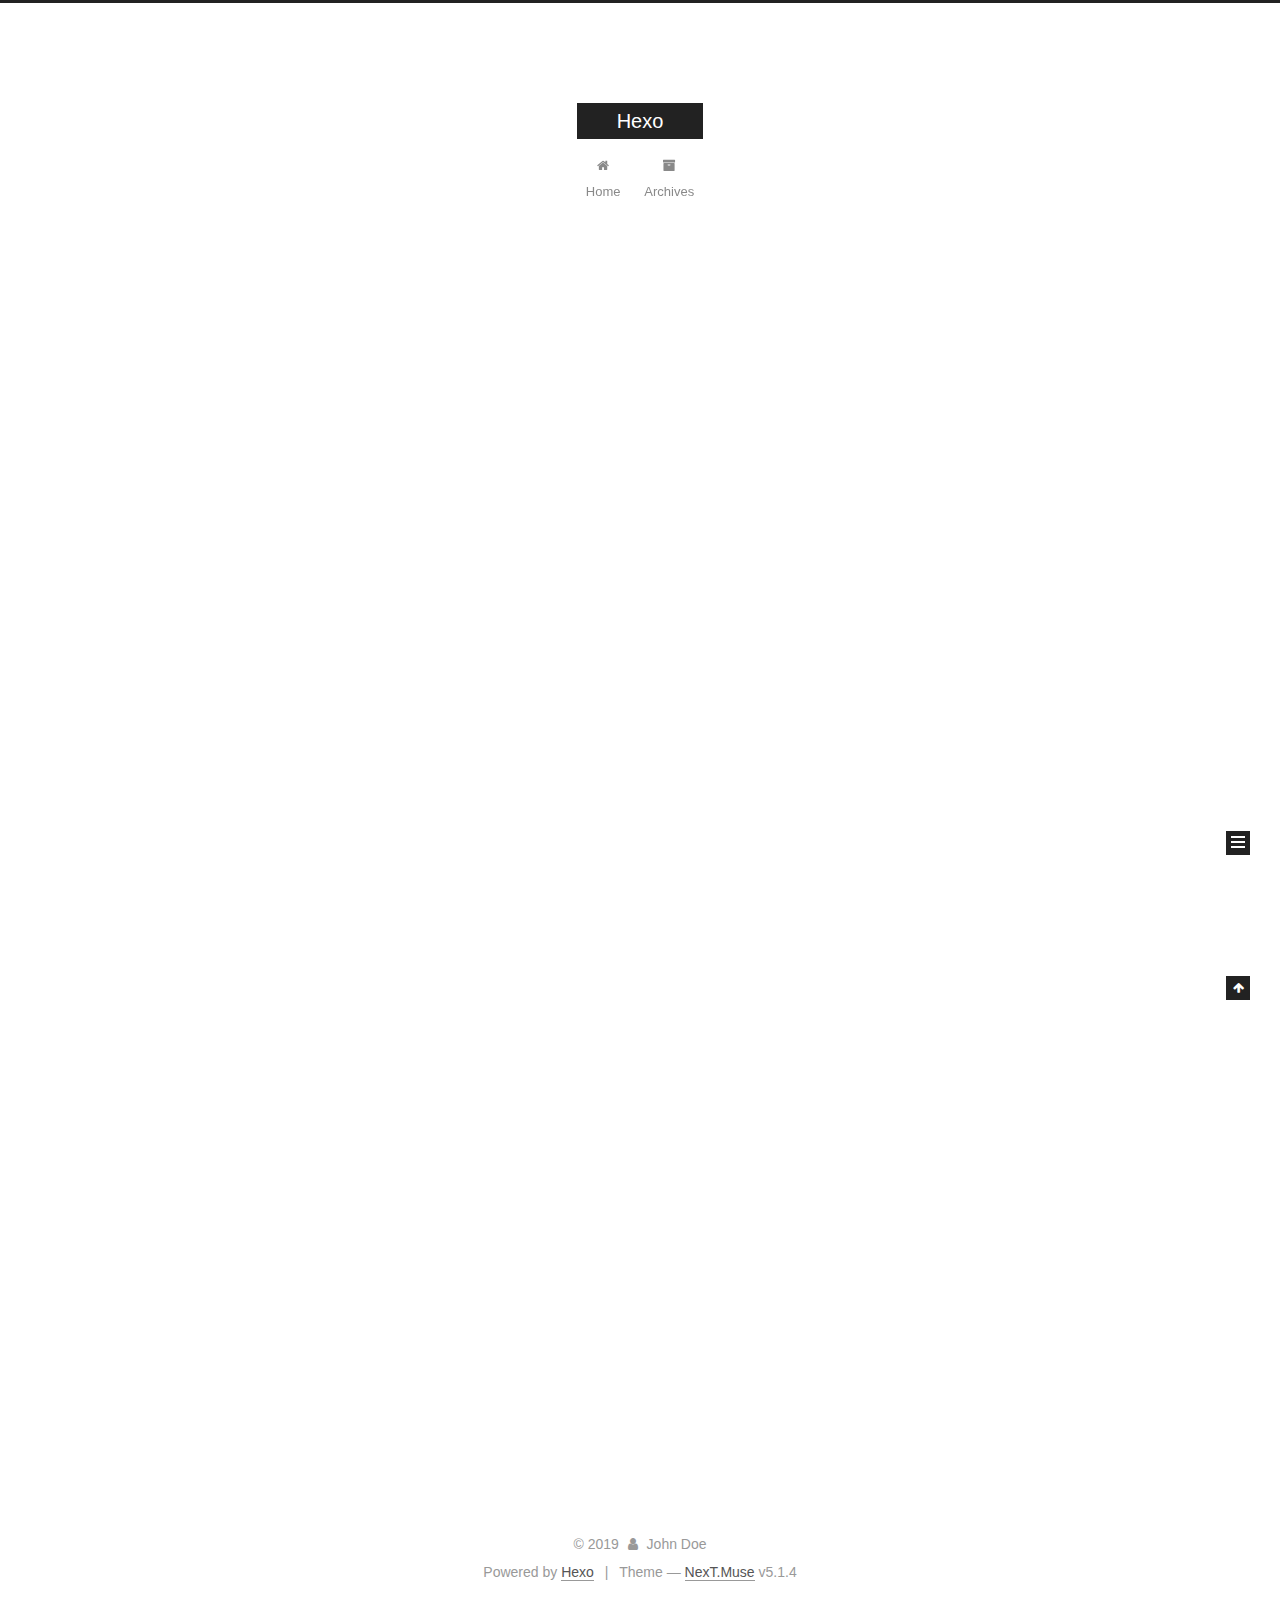
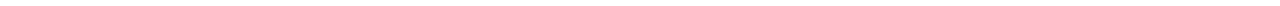
<file: index.html>
<!DOCTYPE html>



  


<html class="theme-next muse use-motion" lang="en">
<head><meta name="generator" content="Hexo 3.9.0">
  <meta charset="UTF-8">
<meta http-equiv="X-UA-Compatible" content="IE=edge">
<meta name="viewport" content="width=device-width, initial-scale=1, maximum-scale=1">
<meta name="theme-color" content="#222">









<meta http-equiv="Cache-Control" content="no-transform">
<meta http-equiv="Cache-Control" content="no-siteapp">
















  
  
  <link href="/lib/fancybox/source/jquery.fancybox.css?v=2.1.5" rel="stylesheet" type="text/css">







<link href="/lib/font-awesome/css/font-awesome.min.css?v=4.6.2" rel="stylesheet" type="text/css">

<link href="/css/main.css?v=5.1.4" rel="stylesheet" type="text/css">


  <link rel="apple-touch-icon" sizes="180x180" href="/images/apple-touch-icon-next.png?v=5.1.4">


  <link rel="icon" type="image/png" sizes="32x32" href="/images/favicon-32x32-next.png?v=5.1.4">


  <link rel="icon" type="image/png" sizes="16x16" href="/images/favicon-16x16-next.png?v=5.1.4">


  <link rel="mask-icon" href="/images/logo.svg?v=5.1.4" color="#222">





  <meta name="keywords" content="Hexo, NexT">










<meta property="og:type" content="website">
<meta property="og:title" content="Hexo">
<meta property="og:url" content="http://yoursite.com/index.html">
<meta property="og:site_name" content="Hexo">
<meta property="og:locale" content="en">
<meta name="twitter:card" content="summary">
<meta name="twitter:title" content="Hexo">



<script type="text/javascript" id="hexo.configurations">
  var NexT = window.NexT || {};
  var CONFIG = {
    root: '/',
    scheme: 'Muse',
    version: '5.1.4',
    sidebar: {"position":"left","display":"post","offset":12,"b2t":false,"scrollpercent":false,"onmobile":false},
    fancybox: true,
    tabs: true,
    motion: {"enable":true,"async":false,"transition":{"post_block":"fadeIn","post_header":"slideDownIn","post_body":"slideDownIn","coll_header":"slideLeftIn","sidebar":"slideUpIn"}},
    duoshuo: {
      userId: '0',
      author: 'Author'
    },
    algolia: {
      applicationID: '',
      apiKey: '',
      indexName: '',
      hits: {"per_page":10},
      labels: {"input_placeholder":"Search for Posts","hits_empty":"We didn't find any results for the search: ${query}","hits_stats":"${hits} results found in ${time} ms"}
    }
  };
</script>



  <link rel="canonical" href="http://yoursite.com/">





  <title>Hexo</title>
  








</head>

<body itemscope itemtype="http://schema.org/WebPage" lang="en">

  
  
    
  

  <div class="container sidebar-position-left 
  page-home">
    <div class="headband"></div>

    <header id="header" class="header" itemscope itemtype="http://schema.org/WPHeader">
      <div class="header-inner"><div class="site-brand-wrapper">
  <div class="site-meta ">
    

    <div class="custom-logo-site-title">
      <a href="/" class="brand" rel="start">
        <span class="logo-line-before"><i></i></span>
        <span class="site-title">Hexo</span>
        <span class="logo-line-after"><i></i></span>
      </a>
    </div>
      
        <p class="site-subtitle"></p>
      
  </div>

  <div class="site-nav-toggle">
    <button>
      <span class="btn-bar"></span>
      <span class="btn-bar"></span>
      <span class="btn-bar"></span>
    </button>
  </div>
</div>

<nav class="site-nav">
  

  
    <ul id="menu" class="menu">
      
        
        <li class="menu-item menu-item-home">
          <a href="/" rel="section">
            
              <i class="menu-item-icon fa fa-fw fa-home"></i> <br>
            
            Home
          </a>
        </li>
      
        
        <li class="menu-item menu-item-archives">
          <a href="/archives/" rel="section">
            
              <i class="menu-item-icon fa fa-fw fa-archive"></i> <br>
            
            Archives
          </a>
        </li>
      

      
    </ul>
  

  
</nav>



 </div>
    </header>

    <main id="main" class="main">
      <div class="main-inner">
        <div class="content-wrap">
          <div id="content" class="content">
            
  <section id="posts" class="posts-expand">
    
      

  

  
  
  

  <article class="post post-type-normal" itemscope itemtype="http://schema.org/Article">
  
  
  
  <div class="post-block">
    <link itemprop="mainEntityOfPage" href="http://yoursite.com/2019/08/20/my-new-post/">

    <span hidden itemprop="author" itemscope itemtype="http://schema.org/Person">
      <meta itemprop="name" content="John Doe">
      <meta itemprop="description" content>
      <meta itemprop="image" content="/images/avatar.gif">
    </span>

    <span hidden itemprop="publisher" itemscope itemtype="http://schema.org/Organization">
      <meta itemprop="name" content="Hexo">
    </span>

    
      <header class="post-header">

        
        
          <h1 class="post-title" itemprop="name headline">
                
                <a class="post-title-link" href="/2019/08/20/my-new-post/" itemprop="url">my new post</a></h1>
        

        <div class="post-meta">
          <span class="post-time">
            
              <span class="post-meta-item-icon">
                <i class="fa fa-calendar-o"></i>
              </span>
              
                <span class="post-meta-item-text">Posted on</span>
              
              <time title="Post created" itemprop="dateCreated datePublished" datetime="2019-08-20T20:20:06+08:00">
                2019-08-20
              </time>
            

            

            
          </span>

          

          
            
          

          
          

          

          

          

        </div>
      </header>
    

    
    
    
    <div class="post-body" itemprop="articleBody">

      
      

      
        
          
            
          
        
      
    </div>
    
    
    

    

    

    

    <footer class="post-footer">
      

      

      

      
      
        <div class="post-eof"></div>
      
    </footer>
  </div>
  
  
  
  </article>


    
      

  

  
  
  

  <article class="post post-type-normal" itemscope itemtype="http://schema.org/Article">
  
  
  
  <div class="post-block">
    <link itemprop="mainEntityOfPage" href="http://yoursite.com/2019/08/20/hello-world/">

    <span hidden itemprop="author" itemscope itemtype="http://schema.org/Person">
      <meta itemprop="name" content="John Doe">
      <meta itemprop="description" content>
      <meta itemprop="image" content="/images/avatar.gif">
    </span>

    <span hidden itemprop="publisher" itemscope itemtype="http://schema.org/Organization">
      <meta itemprop="name" content="Hexo">
    </span>

    
      <header class="post-header">

        
        
          <h1 class="post-title" itemprop="name headline">
                
                <a class="post-title-link" href="/2019/08/20/hello-world/" itemprop="url">Hello World</a></h1>
        

        <div class="post-meta">
          <span class="post-time">
            
              <span class="post-meta-item-icon">
                <i class="fa fa-calendar-o"></i>
              </span>
              
                <span class="post-meta-item-text">Posted on</span>
              
              <time title="Post created" itemprop="dateCreated datePublished" datetime="2019-08-20T19:12:30+08:00">
                2019-08-20
              </time>
            

            

            
          </span>

          

          
            
          

          
          

          

          

          

        </div>
      </header>
    

    
    
    
    <div class="post-body" itemprop="articleBody">

      
      

      
        
          
            <p>Welcome to <a href="https://hexo.io/" target="_blank" rel="noopener">Hexo</a>! This is your very first post. Check <a href="https://hexo.io/docs/" target="_blank" rel="noopener">documentation</a> for more info. If you get any problems when using Hexo, you can find the answer in <a href="https://hexo.io/docs/troubleshooting.html" target="_blank" rel="noopener">troubleshooting</a> or you can ask me on <a href="https://github.com/hexojs/hexo/issues" target="_blank" rel="noopener">GitHub</a>.</p>
<h2 id="Quick-Start"><a href="#Quick-Start" class="headerlink" title="Quick Start"></a>Quick Start</h2><h3 id="Create-a-new-post"><a href="#Create-a-new-post" class="headerlink" title="Create a new post"></a>Create a new post</h3><figure class="highlight bash"><table><tr><td class="gutter"><pre><span class="line">1</span><br></pre></td><td class="code"><pre><span class="line">$ hexo new <span class="string">"My New Post"</span></span><br></pre></td></tr></table></figure>

<p>More info: <a href="https://hexo.io/docs/writing.html" target="_blank" rel="noopener">Writing</a></p>
<h3 id="Run-server"><a href="#Run-server" class="headerlink" title="Run server"></a>Run server</h3><figure class="highlight bash"><table><tr><td class="gutter"><pre><span class="line">1</span><br></pre></td><td class="code"><pre><span class="line">$ hexo server</span><br></pre></td></tr></table></figure>

<p>More info: <a href="https://hexo.io/docs/server.html" target="_blank" rel="noopener">Server</a></p>
<h3 id="Generate-static-files"><a href="#Generate-static-files" class="headerlink" title="Generate static files"></a>Generate static files</h3><figure class="highlight bash"><table><tr><td class="gutter"><pre><span class="line">1</span><br></pre></td><td class="code"><pre><span class="line">$ hexo generate</span><br></pre></td></tr></table></figure>

<p>More info: <a href="https://hexo.io/docs/generating.html" target="_blank" rel="noopener">Generating</a></p>
<h3 id="Deploy-to-remote-sites"><a href="#Deploy-to-remote-sites" class="headerlink" title="Deploy to remote sites"></a>Deploy to remote sites</h3><figure class="highlight bash"><table><tr><td class="gutter"><pre><span class="line">1</span><br></pre></td><td class="code"><pre><span class="line">$ hexo deploy</span><br></pre></td></tr></table></figure>

<p>More info: <a href="https://hexo.io/docs/deployment.html" target="_blank" rel="noopener">Deployment</a></p>

          
        
      
    </div>
    
    
    

    

    

    

    <footer class="post-footer">
      

      

      

      
      
        <div class="post-eof"></div>
      
    </footer>
  </div>
  
  
  
  </article>


    
  </section>

  


          </div>
          


          

        </div>
        
          
  
  <div class="sidebar-toggle">
    <div class="sidebar-toggle-line-wrap">
      <span class="sidebar-toggle-line sidebar-toggle-line-first"></span>
      <span class="sidebar-toggle-line sidebar-toggle-line-middle"></span>
      <span class="sidebar-toggle-line sidebar-toggle-line-last"></span>
    </div>
  </div>

  <aside id="sidebar" class="sidebar">
    
    <div class="sidebar-inner">

      

      

      <section class="site-overview-wrap sidebar-panel sidebar-panel-active">
        <div class="site-overview">
          <div class="site-author motion-element" itemprop="author" itemscope itemtype="http://schema.org/Person">
            
              <p class="site-author-name" itemprop="name">John Doe</p>
              <p class="site-description motion-element" itemprop="description"></p>
          </div>

          <nav class="site-state motion-element">

            
              <div class="site-state-item site-state-posts">
              
                <a href="/archives/">
              
                  <span class="site-state-item-count">2</span>
                  <span class="site-state-item-name">posts</span>
                </a>
              </div>
            

            

            

          </nav>

          

          

          
          

          
          

          

        </div>
      </section>

      

      

    </div>
  </aside>


        
      </div>
    </main>

    <footer id="footer" class="footer">
      <div class="footer-inner">
        <div class="copyright">&copy; <span itemprop="copyrightYear">2019</span>
  <span class="with-love">
    <i class="fa fa-user"></i>
  </span>
  <span class="author" itemprop="copyrightHolder">John Doe</span>

  
</div>


  <div class="powered-by">Powered by <a class="theme-link" target="_blank" href="https://hexo.io">Hexo</a></div>



  <span class="post-meta-divider">|</span>



  <div class="theme-info">Theme &mdash; <a class="theme-link" target="_blank" href="https://github.com/iissnan/hexo-theme-next">NexT.Muse</a> v5.1.4</div>




        







        
      </div>
    </footer>

    
      <div class="back-to-top">
        <i class="fa fa-arrow-up"></i>
        
      </div>
    

    

  </div>

  

<script type="text/javascript">
  if (Object.prototype.toString.call(window.Promise) !== '[object Function]') {
    window.Promise = null;
  }
</script>









  












  
  
    <script type="text/javascript" src="/lib/jquery/index.js?v=2.1.3"></script>
  

  
  
    <script type="text/javascript" src="/lib/fastclick/lib/fastclick.min.js?v=1.0.6"></script>
  

  
  
    <script type="text/javascript" src="/lib/jquery_lazyload/jquery.lazyload.js?v=1.9.7"></script>
  

  
  
    <script type="text/javascript" src="/lib/velocity/velocity.min.js?v=1.2.1"></script>
  

  
  
    <script type="text/javascript" src="/lib/velocity/velocity.ui.min.js?v=1.2.1"></script>
  

  
  
    <script type="text/javascript" src="/lib/fancybox/source/jquery.fancybox.pack.js?v=2.1.5"></script>
  


  


  <script type="text/javascript" src="/js/src/utils.js?v=5.1.4"></script>

  <script type="text/javascript" src="/js/src/motion.js?v=5.1.4"></script>



  
  

  

  


  <script type="text/javascript" src="/js/src/bootstrap.js?v=5.1.4"></script>



  


  




	





  





  












  





  

  

  

  
  

  

  

  

</body>
</html>
</file>
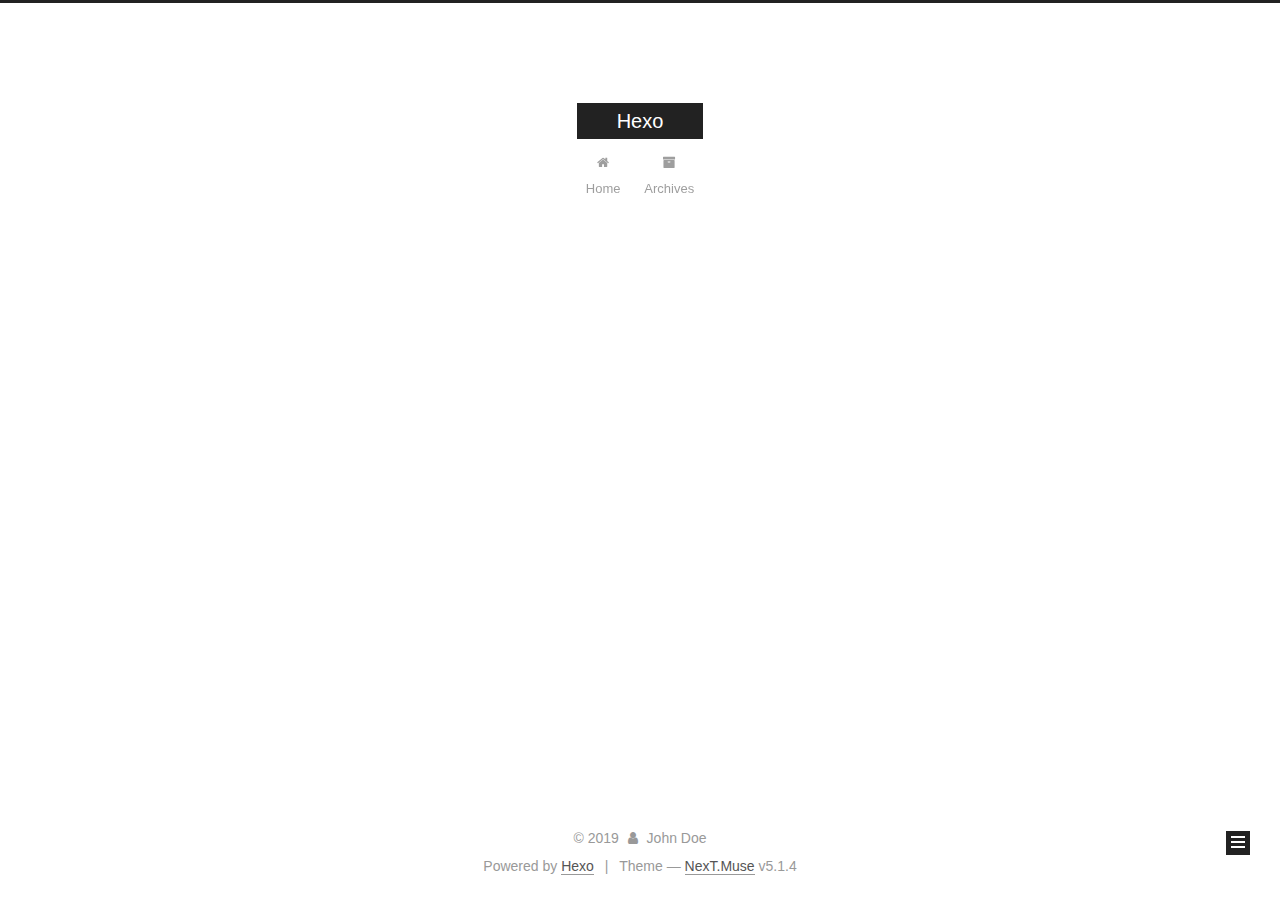
<file: archives/index.html>
<!DOCTYPE html>



  


<html class="theme-next muse use-motion" lang="en">
<head><meta name="generator" content="Hexo 3.9.0">
  <meta charset="UTF-8">
<meta http-equiv="X-UA-Compatible" content="IE=edge">
<meta name="viewport" content="width=device-width, initial-scale=1, maximum-scale=1">
<meta name="theme-color" content="#222">









<meta http-equiv="Cache-Control" content="no-transform">
<meta http-equiv="Cache-Control" content="no-siteapp">
















  
  
  <link href="/lib/fancybox/source/jquery.fancybox.css?v=2.1.5" rel="stylesheet" type="text/css">







<link href="/lib/font-awesome/css/font-awesome.min.css?v=4.6.2" rel="stylesheet" type="text/css">

<link href="/css/main.css?v=5.1.4" rel="stylesheet" type="text/css">


  <link rel="apple-touch-icon" sizes="180x180" href="/images/apple-touch-icon-next.png?v=5.1.4">


  <link rel="icon" type="image/png" sizes="32x32" href="/images/favicon-32x32-next.png?v=5.1.4">


  <link rel="icon" type="image/png" sizes="16x16" href="/images/favicon-16x16-next.png?v=5.1.4">


  <link rel="mask-icon" href="/images/logo.svg?v=5.1.4" color="#222">





  <meta name="keywords" content="Hexo, NexT">










<meta property="og:type" content="website">
<meta property="og:title" content="Hexo">
<meta property="og:url" content="http://yoursite.com/archives/index.html">
<meta property="og:site_name" content="Hexo">
<meta property="og:locale" content="en">
<meta name="twitter:card" content="summary">
<meta name="twitter:title" content="Hexo">



<script type="text/javascript" id="hexo.configurations">
  var NexT = window.NexT || {};
  var CONFIG = {
    root: '/',
    scheme: 'Muse',
    version: '5.1.4',
    sidebar: {"position":"left","display":"post","offset":12,"b2t":false,"scrollpercent":false,"onmobile":false},
    fancybox: true,
    tabs: true,
    motion: {"enable":true,"async":false,"transition":{"post_block":"fadeIn","post_header":"slideDownIn","post_body":"slideDownIn","coll_header":"slideLeftIn","sidebar":"slideUpIn"}},
    duoshuo: {
      userId: '0',
      author: 'Author'
    },
    algolia: {
      applicationID: '',
      apiKey: '',
      indexName: '',
      hits: {"per_page":10},
      labels: {"input_placeholder":"Search for Posts","hits_empty":"We didn't find any results for the search: ${query}","hits_stats":"${hits} results found in ${time} ms"}
    }
  };
</script>



  <link rel="canonical" href="http://yoursite.com/archives/">





  <title>Archive | Hexo</title>
  








</head>

<body itemscope itemtype="http://schema.org/WebPage" lang="en">

  
  
    
  

  <div class="container sidebar-position-left page-archive">
    <div class="headband"></div>

    <header id="header" class="header" itemscope itemtype="http://schema.org/WPHeader">
      <div class="header-inner"><div class="site-brand-wrapper">
  <div class="site-meta ">
    

    <div class="custom-logo-site-title">
      <a href="/" class="brand" rel="start">
        <span class="logo-line-before"><i></i></span>
        <span class="site-title">Hexo</span>
        <span class="logo-line-after"><i></i></span>
      </a>
    </div>
      
        <p class="site-subtitle"></p>
      
  </div>

  <div class="site-nav-toggle">
    <button>
      <span class="btn-bar"></span>
      <span class="btn-bar"></span>
      <span class="btn-bar"></span>
    </button>
  </div>
</div>

<nav class="site-nav">
  

  
    <ul id="menu" class="menu">
      
        
        <li class="menu-item menu-item-home">
          <a href="/" rel="section">
            
              <i class="menu-item-icon fa fa-fw fa-home"></i> <br>
            
            Home
          </a>
        </li>
      
        
        <li class="menu-item menu-item-archives">
          <a href="/archives/" rel="section">
            
              <i class="menu-item-icon fa fa-fw fa-archive"></i> <br>
            
            Archives
          </a>
        </li>
      

      
    </ul>
  

  
</nav>



 </div>
    </header>

    <main id="main" class="main">
      <div class="main-inner">
        <div class="content-wrap">
          <div id="content" class="content">
            

  
  
  
  <div class="post-block archive">
    <div id="posts" class="posts-collapse">
      <span class="archive-move-on"></span>

      <span class="archive-page-counter">
        
        
        
          
        
        Um..! 2 posts in total. Keep on posting.
      </span>

      

        
        
        

        
          
          <div class="collection-title">
            <h1 class="archive-year" id="archive-year-2019">2019</h1>
          </div>
        
        

        

  <article class="post post-type-normal" itemscope itemtype="http://schema.org/Article">
    <header class="post-header">

      <h2 class="post-title">
        
            <a class="post-title-link" href="/2019/08/20/my-new-post/" itemprop="url">
              
                <span itemprop="name">my new post</span>
              
            </a>
        
      </h2>

      <div class="post-meta">
        <time class="post-time" itemprop="dateCreated" datetime="2019-08-20T20:20:06+08:00" content="2019-08-20">
          08-20
        </time>
      </div>

    </header>
  </article>



      

        
        
        

        
        

        

  <article class="post post-type-normal" itemscope itemtype="http://schema.org/Article">
    <header class="post-header">

      <h2 class="post-title">
        
            <a class="post-title-link" href="/2019/08/20/hello-world/" itemprop="url">
              
                <span itemprop="name">Hello World</span>
              
            </a>
        
      </h2>

      <div class="post-meta">
        <time class="post-time" itemprop="dateCreated" datetime="2019-08-20T19:12:30+08:00" content="2019-08-20">
          08-20
        </time>
      </div>

    </header>
  </article>



      

    </div>
  </div>
  
  
  

  



          </div>
          


          

        </div>
        
          
  
  <div class="sidebar-toggle">
    <div class="sidebar-toggle-line-wrap">
      <span class="sidebar-toggle-line sidebar-toggle-line-first"></span>
      <span class="sidebar-toggle-line sidebar-toggle-line-middle"></span>
      <span class="sidebar-toggle-line sidebar-toggle-line-last"></span>
    </div>
  </div>

  <aside id="sidebar" class="sidebar">
    
    <div class="sidebar-inner">

      

      

      <section class="site-overview-wrap sidebar-panel sidebar-panel-active">
        <div class="site-overview">
          <div class="site-author motion-element" itemprop="author" itemscope itemtype="http://schema.org/Person">
            
              <p class="site-author-name" itemprop="name">John Doe</p>
              <p class="site-description motion-element" itemprop="description"></p>
          </div>

          <nav class="site-state motion-element">

            
              <div class="site-state-item site-state-posts">
              
                <a href="/archives/">
              
                  <span class="site-state-item-count">2</span>
                  <span class="site-state-item-name">posts</span>
                </a>
              </div>
            

            

            

          </nav>

          

          

          
          

          
          

          

        </div>
      </section>

      

      

    </div>
  </aside>


        
      </div>
    </main>

    <footer id="footer" class="footer">
      <div class="footer-inner">
        <div class="copyright">&copy; <span itemprop="copyrightYear">2019</span>
  <span class="with-love">
    <i class="fa fa-user"></i>
  </span>
  <span class="author" itemprop="copyrightHolder">John Doe</span>

  
</div>


  <div class="powered-by">Powered by <a class="theme-link" target="_blank" href="https://hexo.io">Hexo</a></div>



  <span class="post-meta-divider">|</span>



  <div class="theme-info">Theme &mdash; <a class="theme-link" target="_blank" href="https://github.com/iissnan/hexo-theme-next">NexT.Muse</a> v5.1.4</div>




        







        
      </div>
    </footer>

    
      <div class="back-to-top">
        <i class="fa fa-arrow-up"></i>
        
      </div>
    

    

  </div>

  

<script type="text/javascript">
  if (Object.prototype.toString.call(window.Promise) !== '[object Function]') {
    window.Promise = null;
  }
</script>









  












  
  
    <script type="text/javascript" src="/lib/jquery/index.js?v=2.1.3"></script>
  

  
  
    <script type="text/javascript" src="/lib/fastclick/lib/fastclick.min.js?v=1.0.6"></script>
  

  
  
    <script type="text/javascript" src="/lib/jquery_lazyload/jquery.lazyload.js?v=1.9.7"></script>
  

  
  
    <script type="text/javascript" src="/lib/velocity/velocity.min.js?v=1.2.1"></script>
  

  
  
    <script type="text/javascript" src="/lib/velocity/velocity.ui.min.js?v=1.2.1"></script>
  

  
  
    <script type="text/javascript" src="/lib/fancybox/source/jquery.fancybox.pack.js?v=2.1.5"></script>
  


  


  <script type="text/javascript" src="/js/src/utils.js?v=5.1.4"></script>

  <script type="text/javascript" src="/js/src/motion.js?v=5.1.4"></script>



  
  

  

  


  <script type="text/javascript" src="/js/src/bootstrap.js?v=5.1.4"></script>



  


  




	





  





  












  





  

  

  

  
  

  

  

  

</body>
</html>
</file>
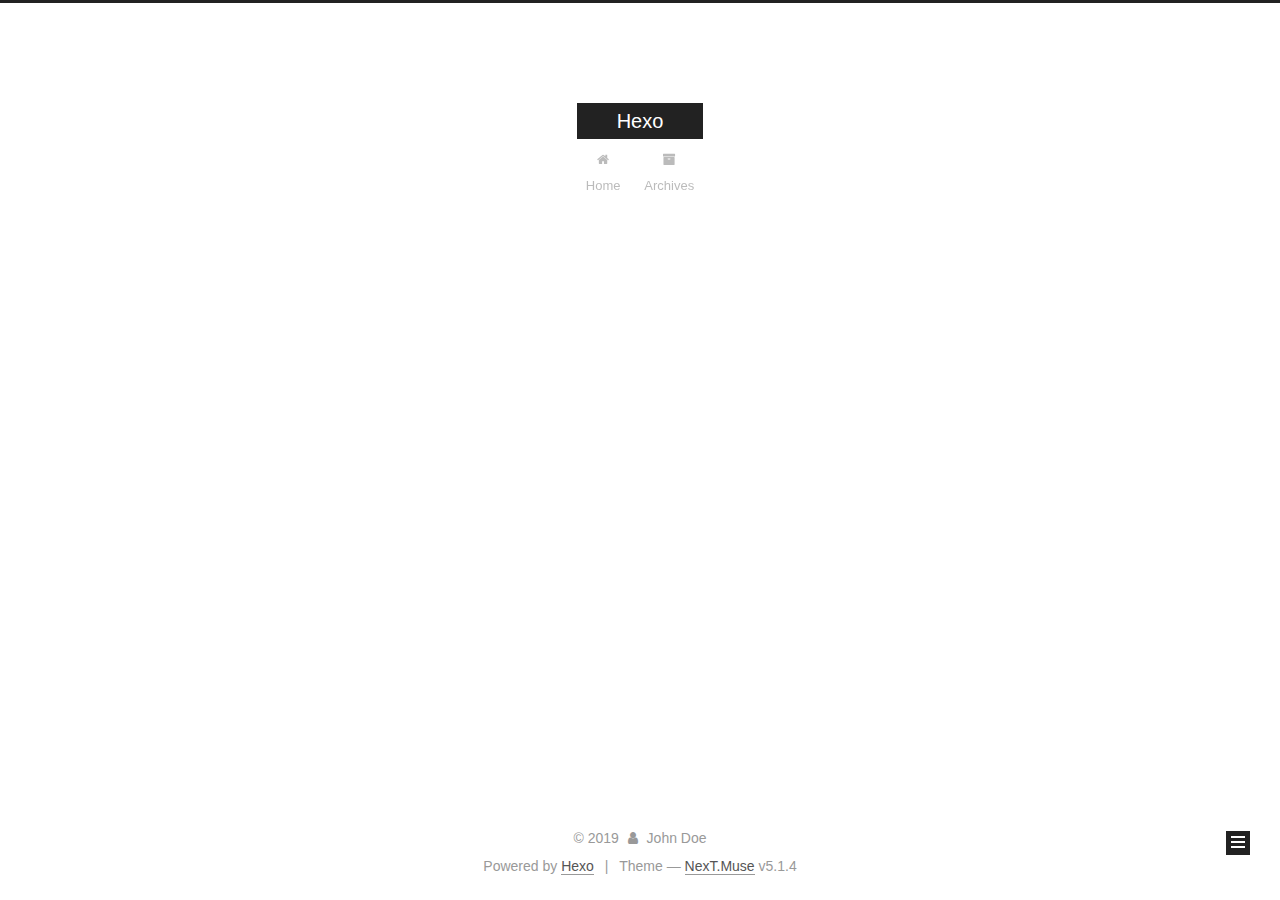
<file: archives/2019/index.html>
<!DOCTYPE html>



  


<html class="theme-next muse use-motion" lang="en">
<head><meta name="generator" content="Hexo 3.9.0">
  <meta charset="UTF-8">
<meta http-equiv="X-UA-Compatible" content="IE=edge">
<meta name="viewport" content="width=device-width, initial-scale=1, maximum-scale=1">
<meta name="theme-color" content="#222">









<meta http-equiv="Cache-Control" content="no-transform">
<meta http-equiv="Cache-Control" content="no-siteapp">
















  
  
  <link href="/lib/fancybox/source/jquery.fancybox.css?v=2.1.5" rel="stylesheet" type="text/css">







<link href="/lib/font-awesome/css/font-awesome.min.css?v=4.6.2" rel="stylesheet" type="text/css">

<link href="/css/main.css?v=5.1.4" rel="stylesheet" type="text/css">


  <link rel="apple-touch-icon" sizes="180x180" href="/images/apple-touch-icon-next.png?v=5.1.4">


  <link rel="icon" type="image/png" sizes="32x32" href="/images/favicon-32x32-next.png?v=5.1.4">


  <link rel="icon" type="image/png" sizes="16x16" href="/images/favicon-16x16-next.png?v=5.1.4">


  <link rel="mask-icon" href="/images/logo.svg?v=5.1.4" color="#222">





  <meta name="keywords" content="Hexo, NexT">










<meta property="og:type" content="website">
<meta property="og:title" content="Hexo">
<meta property="og:url" content="http://yoursite.com/archives/2019/index.html">
<meta property="og:site_name" content="Hexo">
<meta property="og:locale" content="en">
<meta name="twitter:card" content="summary">
<meta name="twitter:title" content="Hexo">



<script type="text/javascript" id="hexo.configurations">
  var NexT = window.NexT || {};
  var CONFIG = {
    root: '/',
    scheme: 'Muse',
    version: '5.1.4',
    sidebar: {"position":"left","display":"post","offset":12,"b2t":false,"scrollpercent":false,"onmobile":false},
    fancybox: true,
    tabs: true,
    motion: {"enable":true,"async":false,"transition":{"post_block":"fadeIn","post_header":"slideDownIn","post_body":"slideDownIn","coll_header":"slideLeftIn","sidebar":"slideUpIn"}},
    duoshuo: {
      userId: '0',
      author: 'Author'
    },
    algolia: {
      applicationID: '',
      apiKey: '',
      indexName: '',
      hits: {"per_page":10},
      labels: {"input_placeholder":"Search for Posts","hits_empty":"We didn't find any results for the search: ${query}","hits_stats":"${hits} results found in ${time} ms"}
    }
  };
</script>



  <link rel="canonical" href="http://yoursite.com/archives/2019/">





  <title>Archive | Hexo</title>
  








</head>

<body itemscope itemtype="http://schema.org/WebPage" lang="en">

  
  
    
  

  <div class="container sidebar-position-left page-archive">
    <div class="headband"></div>

    <header id="header" class="header" itemscope itemtype="http://schema.org/WPHeader">
      <div class="header-inner"><div class="site-brand-wrapper">
  <div class="site-meta ">
    

    <div class="custom-logo-site-title">
      <a href="/" class="brand" rel="start">
        <span class="logo-line-before"><i></i></span>
        <span class="site-title">Hexo</span>
        <span class="logo-line-after"><i></i></span>
      </a>
    </div>
      
        <p class="site-subtitle"></p>
      
  </div>

  <div class="site-nav-toggle">
    <button>
      <span class="btn-bar"></span>
      <span class="btn-bar"></span>
      <span class="btn-bar"></span>
    </button>
  </div>
</div>

<nav class="site-nav">
  

  
    <ul id="menu" class="menu">
      
        
        <li class="menu-item menu-item-home">
          <a href="/" rel="section">
            
              <i class="menu-item-icon fa fa-fw fa-home"></i> <br>
            
            Home
          </a>
        </li>
      
        
        <li class="menu-item menu-item-archives">
          <a href="/archives/" rel="section">
            
              <i class="menu-item-icon fa fa-fw fa-archive"></i> <br>
            
            Archives
          </a>
        </li>
      

      
    </ul>
  

  
</nav>



 </div>
    </header>

    <main id="main" class="main">
      <div class="main-inner">
        <div class="content-wrap">
          <div id="content" class="content">
            

  
  
  
  <div class="post-block archive">
    <div id="posts" class="posts-collapse">
      <span class="archive-move-on"></span>

      <span class="archive-page-counter">
        
        
        
          
        
        Um..! 2 posts in total. Keep on posting.
      </span>

      

        
        
        

        
          
          <div class="collection-title">
            <h1 class="archive-year" id="archive-year-2019">2019</h1>
          </div>
        
        

        

  <article class="post post-type-normal" itemscope itemtype="http://schema.org/Article">
    <header class="post-header">

      <h2 class="post-title">
        
            <a class="post-title-link" href="/2019/08/20/my-new-post/" itemprop="url">
              
                <span itemprop="name">my new post</span>
              
            </a>
        
      </h2>

      <div class="post-meta">
        <time class="post-time" itemprop="dateCreated" datetime="2019-08-20T20:20:06+08:00" content="2019-08-20">
          08-20
        </time>
      </div>

    </header>
  </article>



      

        
        
        

        
        

        

  <article class="post post-type-normal" itemscope itemtype="http://schema.org/Article">
    <header class="post-header">

      <h2 class="post-title">
        
            <a class="post-title-link" href="/2019/08/20/hello-world/" itemprop="url">
              
                <span itemprop="name">Hello World</span>
              
            </a>
        
      </h2>

      <div class="post-meta">
        <time class="post-time" itemprop="dateCreated" datetime="2019-08-20T19:12:30+08:00" content="2019-08-20">
          08-20
        </time>
      </div>

    </header>
  </article>



      

    </div>
  </div>
  
  
  

  



          </div>
          


          

        </div>
        
          
  
  <div class="sidebar-toggle">
    <div class="sidebar-toggle-line-wrap">
      <span class="sidebar-toggle-line sidebar-toggle-line-first"></span>
      <span class="sidebar-toggle-line sidebar-toggle-line-middle"></span>
      <span class="sidebar-toggle-line sidebar-toggle-line-last"></span>
    </div>
  </div>

  <aside id="sidebar" class="sidebar">
    
    <div class="sidebar-inner">

      

      

      <section class="site-overview-wrap sidebar-panel sidebar-panel-active">
        <div class="site-overview">
          <div class="site-author motion-element" itemprop="author" itemscope itemtype="http://schema.org/Person">
            
              <p class="site-author-name" itemprop="name">John Doe</p>
              <p class="site-description motion-element" itemprop="description"></p>
          </div>

          <nav class="site-state motion-element">

            
              <div class="site-state-item site-state-posts">
              
                <a href="/archives/">
              
                  <span class="site-state-item-count">2</span>
                  <span class="site-state-item-name">posts</span>
                </a>
              </div>
            

            

            

          </nav>

          

          

          
          

          
          

          

        </div>
      </section>

      

      

    </div>
  </aside>


        
      </div>
    </main>

    <footer id="footer" class="footer">
      <div class="footer-inner">
        <div class="copyright">&copy; <span itemprop="copyrightYear">2019</span>
  <span class="with-love">
    <i class="fa fa-user"></i>
  </span>
  <span class="author" itemprop="copyrightHolder">John Doe</span>

  
</div>


  <div class="powered-by">Powered by <a class="theme-link" target="_blank" href="https://hexo.io">Hexo</a></div>



  <span class="post-meta-divider">|</span>



  <div class="theme-info">Theme &mdash; <a class="theme-link" target="_blank" href="https://github.com/iissnan/hexo-theme-next">NexT.Muse</a> v5.1.4</div>




        







        
      </div>
    </footer>

    
      <div class="back-to-top">
        <i class="fa fa-arrow-up"></i>
        
      </div>
    

    

  </div>

  

<script type="text/javascript">
  if (Object.prototype.toString.call(window.Promise) !== '[object Function]') {
    window.Promise = null;
  }
</script>









  












  
  
    <script type="text/javascript" src="/lib/jquery/index.js?v=2.1.3"></script>
  

  
  
    <script type="text/javascript" src="/lib/fastclick/lib/fastclick.min.js?v=1.0.6"></script>
  

  
  
    <script type="text/javascript" src="/lib/jquery_lazyload/jquery.lazyload.js?v=1.9.7"></script>
  

  
  
    <script type="text/javascript" src="/lib/velocity/velocity.min.js?v=1.2.1"></script>
  

  
  
    <script type="text/javascript" src="/lib/velocity/velocity.ui.min.js?v=1.2.1"></script>
  

  
  
    <script type="text/javascript" src="/lib/fancybox/source/jquery.fancybox.pack.js?v=2.1.5"></script>
  


  


  <script type="text/javascript" src="/js/src/utils.js?v=5.1.4"></script>

  <script type="text/javascript" src="/js/src/motion.js?v=5.1.4"></script>



  
  

  

  


  <script type="text/javascript" src="/js/src/bootstrap.js?v=5.1.4"></script>



  


  




	





  





  












  





  

  

  

  
  

  

  

  

</body>
</html>
</file>
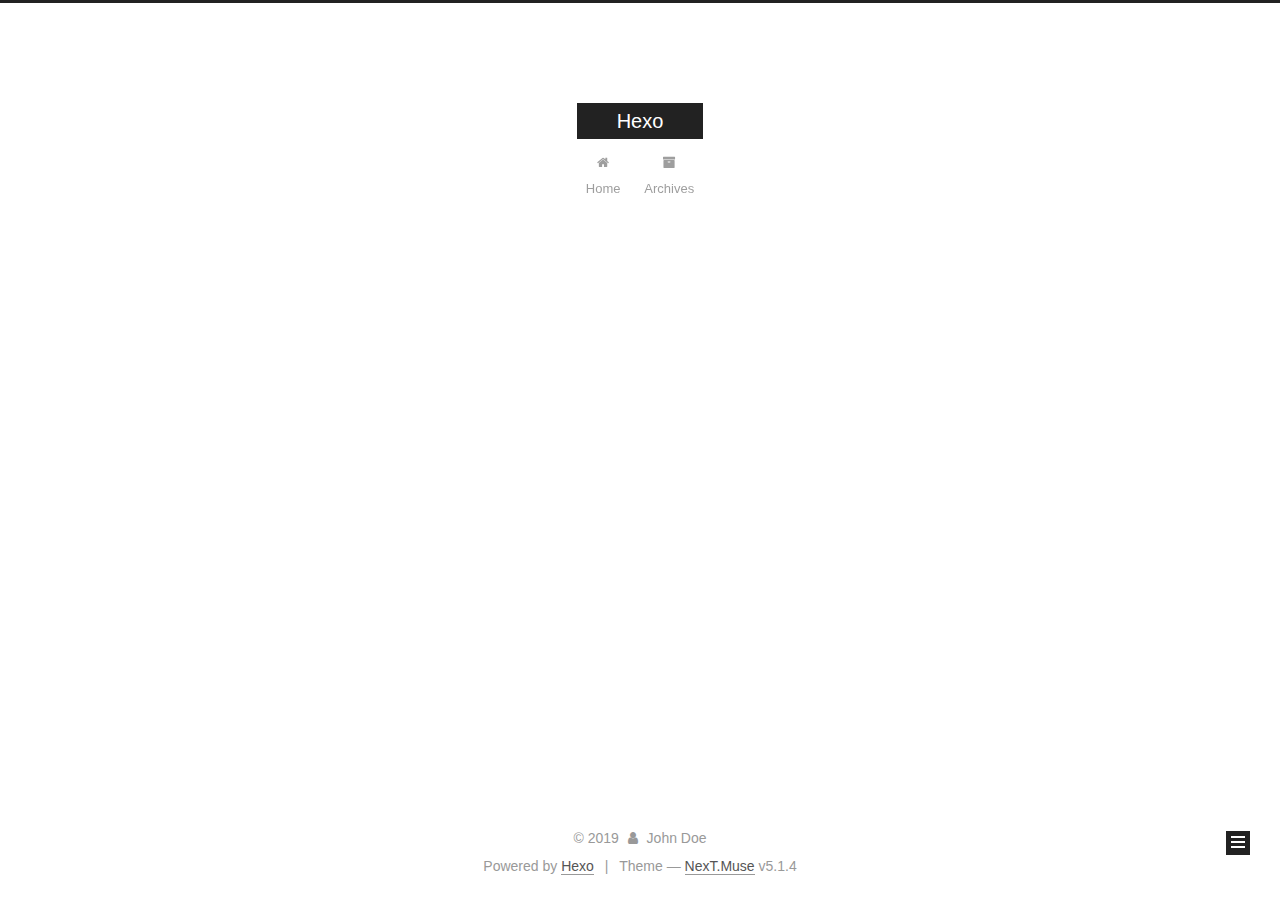
<file: archives/2019/08/index.html>
<!DOCTYPE html>



  


<html class="theme-next muse use-motion" lang="en">
<head><meta name="generator" content="Hexo 3.9.0">
  <meta charset="UTF-8">
<meta http-equiv="X-UA-Compatible" content="IE=edge">
<meta name="viewport" content="width=device-width, initial-scale=1, maximum-scale=1">
<meta name="theme-color" content="#222">









<meta http-equiv="Cache-Control" content="no-transform">
<meta http-equiv="Cache-Control" content="no-siteapp">
















  
  
  <link href="/lib/fancybox/source/jquery.fancybox.css?v=2.1.5" rel="stylesheet" type="text/css">







<link href="/lib/font-awesome/css/font-awesome.min.css?v=4.6.2" rel="stylesheet" type="text/css">

<link href="/css/main.css?v=5.1.4" rel="stylesheet" type="text/css">


  <link rel="apple-touch-icon" sizes="180x180" href="/images/apple-touch-icon-next.png?v=5.1.4">


  <link rel="icon" type="image/png" sizes="32x32" href="/images/favicon-32x32-next.png?v=5.1.4">


  <link rel="icon" type="image/png" sizes="16x16" href="/images/favicon-16x16-next.png?v=5.1.4">


  <link rel="mask-icon" href="/images/logo.svg?v=5.1.4" color="#222">





  <meta name="keywords" content="Hexo, NexT">










<meta property="og:type" content="website">
<meta property="og:title" content="Hexo">
<meta property="og:url" content="http://yoursite.com/archives/2019/08/index.html">
<meta property="og:site_name" content="Hexo">
<meta property="og:locale" content="en">
<meta name="twitter:card" content="summary">
<meta name="twitter:title" content="Hexo">



<script type="text/javascript" id="hexo.configurations">
  var NexT = window.NexT || {};
  var CONFIG = {
    root: '/',
    scheme: 'Muse',
    version: '5.1.4',
    sidebar: {"position":"left","display":"post","offset":12,"b2t":false,"scrollpercent":false,"onmobile":false},
    fancybox: true,
    tabs: true,
    motion: {"enable":true,"async":false,"transition":{"post_block":"fadeIn","post_header":"slideDownIn","post_body":"slideDownIn","coll_header":"slideLeftIn","sidebar":"slideUpIn"}},
    duoshuo: {
      userId: '0',
      author: 'Author'
    },
    algolia: {
      applicationID: '',
      apiKey: '',
      indexName: '',
      hits: {"per_page":10},
      labels: {"input_placeholder":"Search for Posts","hits_empty":"We didn't find any results for the search: ${query}","hits_stats":"${hits} results found in ${time} ms"}
    }
  };
</script>



  <link rel="canonical" href="http://yoursite.com/archives/2019/08/">





  <title>Archive | Hexo</title>
  








</head>

<body itemscope itemtype="http://schema.org/WebPage" lang="en">

  
  
    
  

  <div class="container sidebar-position-left page-archive">
    <div class="headband"></div>

    <header id="header" class="header" itemscope itemtype="http://schema.org/WPHeader">
      <div class="header-inner"><div class="site-brand-wrapper">
  <div class="site-meta ">
    

    <div class="custom-logo-site-title">
      <a href="/" class="brand" rel="start">
        <span class="logo-line-before"><i></i></span>
        <span class="site-title">Hexo</span>
        <span class="logo-line-after"><i></i></span>
      </a>
    </div>
      
        <p class="site-subtitle"></p>
      
  </div>

  <div class="site-nav-toggle">
    <button>
      <span class="btn-bar"></span>
      <span class="btn-bar"></span>
      <span class="btn-bar"></span>
    </button>
  </div>
</div>

<nav class="site-nav">
  

  
    <ul id="menu" class="menu">
      
        
        <li class="menu-item menu-item-home">
          <a href="/" rel="section">
            
              <i class="menu-item-icon fa fa-fw fa-home"></i> <br>
            
            Home
          </a>
        </li>
      
        
        <li class="menu-item menu-item-archives">
          <a href="/archives/" rel="section">
            
              <i class="menu-item-icon fa fa-fw fa-archive"></i> <br>
            
            Archives
          </a>
        </li>
      

      
    </ul>
  

  
</nav>



 </div>
    </header>

    <main id="main" class="main">
      <div class="main-inner">
        <div class="content-wrap">
          <div id="content" class="content">
            

  
  
  
  <div class="post-block archive">
    <div id="posts" class="posts-collapse">
      <span class="archive-move-on"></span>

      <span class="archive-page-counter">
        
        
        
          
        
        Um..! 2 posts in total. Keep on posting.
      </span>

      

        
        
        

        
          
          <div class="collection-title">
            <h1 class="archive-year" id="archive-year-2019">2019</h1>
          </div>
        
        

        

  <article class="post post-type-normal" itemscope itemtype="http://schema.org/Article">
    <header class="post-header">

      <h2 class="post-title">
        
            <a class="post-title-link" href="/2019/08/20/my-new-post/" itemprop="url">
              
                <span itemprop="name">my new post</span>
              
            </a>
        
      </h2>

      <div class="post-meta">
        <time class="post-time" itemprop="dateCreated" datetime="2019-08-20T20:20:06+08:00" content="2019-08-20">
          08-20
        </time>
      </div>

    </header>
  </article>



      

        
        
        

        
        

        

  <article class="post post-type-normal" itemscope itemtype="http://schema.org/Article">
    <header class="post-header">

      <h2 class="post-title">
        
            <a class="post-title-link" href="/2019/08/20/hello-world/" itemprop="url">
              
                <span itemprop="name">Hello World</span>
              
            </a>
        
      </h2>

      <div class="post-meta">
        <time class="post-time" itemprop="dateCreated" datetime="2019-08-20T19:12:30+08:00" content="2019-08-20">
          08-20
        </time>
      </div>

    </header>
  </article>



      

    </div>
  </div>
  
  
  

  



          </div>
          


          

        </div>
        
          
  
  <div class="sidebar-toggle">
    <div class="sidebar-toggle-line-wrap">
      <span class="sidebar-toggle-line sidebar-toggle-line-first"></span>
      <span class="sidebar-toggle-line sidebar-toggle-line-middle"></span>
      <span class="sidebar-toggle-line sidebar-toggle-line-last"></span>
    </div>
  </div>

  <aside id="sidebar" class="sidebar">
    
    <div class="sidebar-inner">

      

      

      <section class="site-overview-wrap sidebar-panel sidebar-panel-active">
        <div class="site-overview">
          <div class="site-author motion-element" itemprop="author" itemscope itemtype="http://schema.org/Person">
            
              <p class="site-author-name" itemprop="name">John Doe</p>
              <p class="site-description motion-element" itemprop="description"></p>
          </div>

          <nav class="site-state motion-element">

            
              <div class="site-state-item site-state-posts">
              
                <a href="/archives/">
              
                  <span class="site-state-item-count">2</span>
                  <span class="site-state-item-name">posts</span>
                </a>
              </div>
            

            

            

          </nav>

          

          

          
          

          
          

          

        </div>
      </section>

      

      

    </div>
  </aside>


        
      </div>
    </main>

    <footer id="footer" class="footer">
      <div class="footer-inner">
        <div class="copyright">&copy; <span itemprop="copyrightYear">2019</span>
  <span class="with-love">
    <i class="fa fa-user"></i>
  </span>
  <span class="author" itemprop="copyrightHolder">John Doe</span>

  
</div>


  <div class="powered-by">Powered by <a class="theme-link" target="_blank" href="https://hexo.io">Hexo</a></div>



  <span class="post-meta-divider">|</span>



  <div class="theme-info">Theme &mdash; <a class="theme-link" target="_blank" href="https://github.com/iissnan/hexo-theme-next">NexT.Muse</a> v5.1.4</div>




        







        
      </div>
    </footer>

    
      <div class="back-to-top">
        <i class="fa fa-arrow-up"></i>
        
      </div>
    

    

  </div>

  

<script type="text/javascript">
  if (Object.prototype.toString.call(window.Promise) !== '[object Function]') {
    window.Promise = null;
  }
</script>









  












  
  
    <script type="text/javascript" src="/lib/jquery/index.js?v=2.1.3"></script>
  

  
  
    <script type="text/javascript" src="/lib/fastclick/lib/fastclick.min.js?v=1.0.6"></script>
  

  
  
    <script type="text/javascript" src="/lib/jquery_lazyload/jquery.lazyload.js?v=1.9.7"></script>
  

  
  
    <script type="text/javascript" src="/lib/velocity/velocity.min.js?v=1.2.1"></script>
  

  
  
    <script type="text/javascript" src="/lib/velocity/velocity.ui.min.js?v=1.2.1"></script>
  

  
  
    <script type="text/javascript" src="/lib/fancybox/source/jquery.fancybox.pack.js?v=2.1.5"></script>
  


  


  <script type="text/javascript" src="/js/src/utils.js?v=5.1.4"></script>

  <script type="text/javascript" src="/js/src/motion.js?v=5.1.4"></script>



  
  

  

  


  <script type="text/javascript" src="/js/src/bootstrap.js?v=5.1.4"></script>



  


  




	





  





  












  





  

  

  

  
  

  

  

  

</body>
</html>
</file>
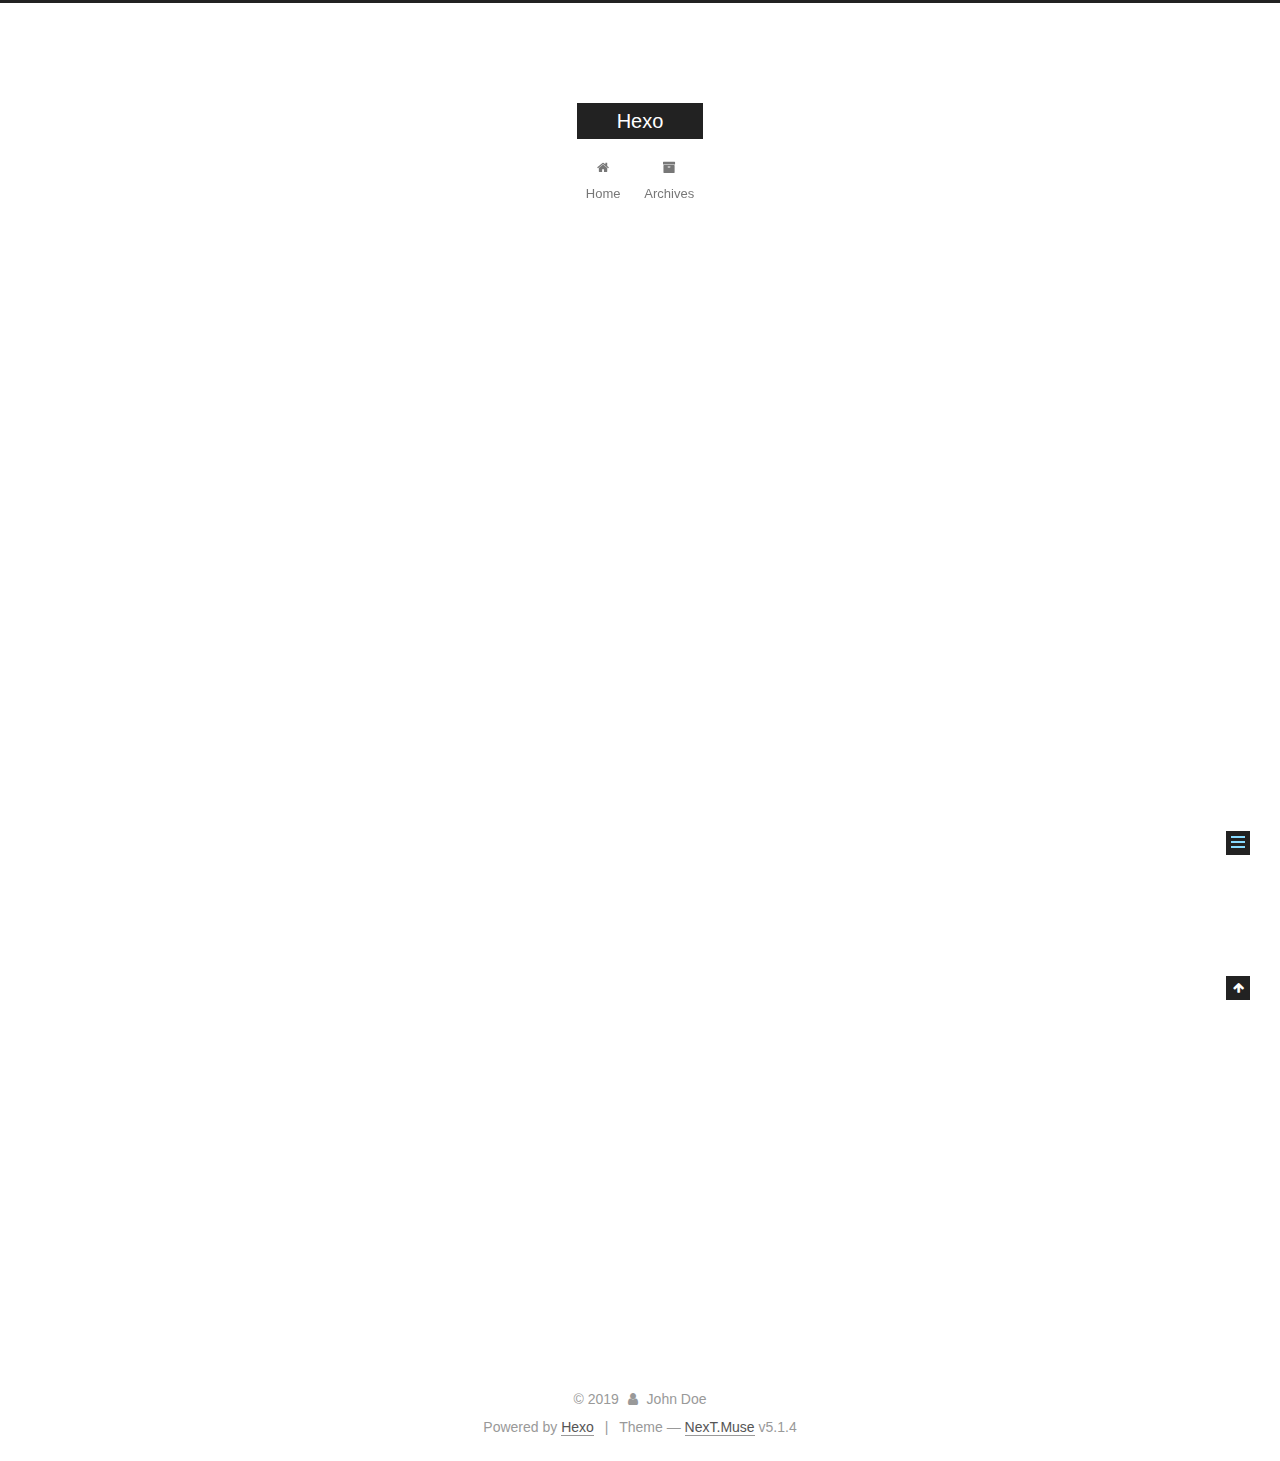
<file: 2019/08/20/hello-world/index.html>
<!DOCTYPE html>



  


<html class="theme-next muse use-motion" lang="en">
<head><meta name="generator" content="Hexo 3.9.0">
  <meta charset="UTF-8">
<meta http-equiv="X-UA-Compatible" content="IE=edge">
<meta name="viewport" content="width=device-width, initial-scale=1, maximum-scale=1">
<meta name="theme-color" content="#222">









<meta http-equiv="Cache-Control" content="no-transform">
<meta http-equiv="Cache-Control" content="no-siteapp">
















  
  
  <link href="/lib/fancybox/source/jquery.fancybox.css?v=2.1.5" rel="stylesheet" type="text/css">







<link href="/lib/font-awesome/css/font-awesome.min.css?v=4.6.2" rel="stylesheet" type="text/css">

<link href="/css/main.css?v=5.1.4" rel="stylesheet" type="text/css">


  <link rel="apple-touch-icon" sizes="180x180" href="/images/apple-touch-icon-next.png?v=5.1.4">


  <link rel="icon" type="image/png" sizes="32x32" href="/images/favicon-32x32-next.png?v=5.1.4">


  <link rel="icon" type="image/png" sizes="16x16" href="/images/favicon-16x16-next.png?v=5.1.4">


  <link rel="mask-icon" href="/images/logo.svg?v=5.1.4" color="#222">





  <meta name="keywords" content="Hexo, NexT">










<meta name="description" content="Welcome to Hexo! This is your very first post. Check documentation for more info. If you get any problems when using Hexo, you can find the answer in troubleshooting or you can ask me on GitHub. Quick">
<meta property="og:type" content="article">
<meta property="og:title" content="Hello World">
<meta property="og:url" content="http://yoursite.com/2019/08/20/hello-world/index.html">
<meta property="og:site_name" content="Hexo">
<meta property="og:description" content="Welcome to Hexo! This is your very first post. Check documentation for more info. If you get any problems when using Hexo, you can find the answer in troubleshooting or you can ask me on GitHub. Quick">
<meta property="og:locale" content="en">
<meta property="og:updated_time" content="2019-08-20T11:12:30.225Z">
<meta name="twitter:card" content="summary">
<meta name="twitter:title" content="Hello World">
<meta name="twitter:description" content="Welcome to Hexo! This is your very first post. Check documentation for more info. If you get any problems when using Hexo, you can find the answer in troubleshooting or you can ask me on GitHub. Quick">



<script type="text/javascript" id="hexo.configurations">
  var NexT = window.NexT || {};
  var CONFIG = {
    root: '/',
    scheme: 'Muse',
    version: '5.1.4',
    sidebar: {"position":"left","display":"post","offset":12,"b2t":false,"scrollpercent":false,"onmobile":false},
    fancybox: true,
    tabs: true,
    motion: {"enable":true,"async":false,"transition":{"post_block":"fadeIn","post_header":"slideDownIn","post_body":"slideDownIn","coll_header":"slideLeftIn","sidebar":"slideUpIn"}},
    duoshuo: {
      userId: '0',
      author: 'Author'
    },
    algolia: {
      applicationID: '',
      apiKey: '',
      indexName: '',
      hits: {"per_page":10},
      labels: {"input_placeholder":"Search for Posts","hits_empty":"We didn't find any results for the search: ${query}","hits_stats":"${hits} results found in ${time} ms"}
    }
  };
</script>



  <link rel="canonical" href="http://yoursite.com/2019/08/20/hello-world/">





  <title>Hello World | Hexo</title>
  








</head>

<body itemscope itemtype="http://schema.org/WebPage" lang="en">

  
  
    
  

  <div class="container sidebar-position-left page-post-detail">
    <div class="headband"></div>

    <header id="header" class="header" itemscope itemtype="http://schema.org/WPHeader">
      <div class="header-inner"><div class="site-brand-wrapper">
  <div class="site-meta ">
    

    <div class="custom-logo-site-title">
      <a href="/" class="brand" rel="start">
        <span class="logo-line-before"><i></i></span>
        <span class="site-title">Hexo</span>
        <span class="logo-line-after"><i></i></span>
      </a>
    </div>
      
        <p class="site-subtitle"></p>
      
  </div>

  <div class="site-nav-toggle">
    <button>
      <span class="btn-bar"></span>
      <span class="btn-bar"></span>
      <span class="btn-bar"></span>
    </button>
  </div>
</div>

<nav class="site-nav">
  

  
    <ul id="menu" class="menu">
      
        
        <li class="menu-item menu-item-home">
          <a href="/" rel="section">
            
              <i class="menu-item-icon fa fa-fw fa-home"></i> <br>
            
            Home
          </a>
        </li>
      
        
        <li class="menu-item menu-item-archives">
          <a href="/archives/" rel="section">
            
              <i class="menu-item-icon fa fa-fw fa-archive"></i> <br>
            
            Archives
          </a>
        </li>
      

      
    </ul>
  

  
</nav>



 </div>
    </header>

    <main id="main" class="main">
      <div class="main-inner">
        <div class="content-wrap">
          <div id="content" class="content">
            

  <div id="posts" class="posts-expand">
    

  

  
  
  

  <article class="post post-type-normal" itemscope itemtype="http://schema.org/Article">
  
  
  
  <div class="post-block">
    <link itemprop="mainEntityOfPage" href="http://yoursite.com/2019/08/20/hello-world/">

    <span hidden itemprop="author" itemscope itemtype="http://schema.org/Person">
      <meta itemprop="name" content="John Doe">
      <meta itemprop="description" content>
      <meta itemprop="image" content="/images/avatar.gif">
    </span>

    <span hidden itemprop="publisher" itemscope itemtype="http://schema.org/Organization">
      <meta itemprop="name" content="Hexo">
    </span>

    
      <header class="post-header">

        
        
          <h1 class="post-title" itemprop="name headline">Hello World</h1>
        

        <div class="post-meta">
          <span class="post-time">
            
              <span class="post-meta-item-icon">
                <i class="fa fa-calendar-o"></i>
              </span>
              
                <span class="post-meta-item-text">Posted on</span>
              
              <time title="Post created" itemprop="dateCreated datePublished" datetime="2019-08-20T19:12:30+08:00">
                2019-08-20
              </time>
            

            

            
          </span>

          

          
            
          

          
          

          

          

          

        </div>
      </header>
    

    
    
    
    <div class="post-body" itemprop="articleBody">

      
      

      
        <p>Welcome to <a href="https://hexo.io/" target="_blank" rel="noopener">Hexo</a>! This is your very first post. Check <a href="https://hexo.io/docs/" target="_blank" rel="noopener">documentation</a> for more info. If you get any problems when using Hexo, you can find the answer in <a href="https://hexo.io/docs/troubleshooting.html" target="_blank" rel="noopener">troubleshooting</a> or you can ask me on <a href="https://github.com/hexojs/hexo/issues" target="_blank" rel="noopener">GitHub</a>.</p>
<h2 id="Quick-Start"><a href="#Quick-Start" class="headerlink" title="Quick Start"></a>Quick Start</h2><h3 id="Create-a-new-post"><a href="#Create-a-new-post" class="headerlink" title="Create a new post"></a>Create a new post</h3><figure class="highlight bash"><table><tr><td class="gutter"><pre><span class="line">1</span><br></pre></td><td class="code"><pre><span class="line">$ hexo new <span class="string">"My New Post"</span></span><br></pre></td></tr></table></figure>

<p>More info: <a href="https://hexo.io/docs/writing.html" target="_blank" rel="noopener">Writing</a></p>
<h3 id="Run-server"><a href="#Run-server" class="headerlink" title="Run server"></a>Run server</h3><figure class="highlight bash"><table><tr><td class="gutter"><pre><span class="line">1</span><br></pre></td><td class="code"><pre><span class="line">$ hexo server</span><br></pre></td></tr></table></figure>

<p>More info: <a href="https://hexo.io/docs/server.html" target="_blank" rel="noopener">Server</a></p>
<h3 id="Generate-static-files"><a href="#Generate-static-files" class="headerlink" title="Generate static files"></a>Generate static files</h3><figure class="highlight bash"><table><tr><td class="gutter"><pre><span class="line">1</span><br></pre></td><td class="code"><pre><span class="line">$ hexo generate</span><br></pre></td></tr></table></figure>

<p>More info: <a href="https://hexo.io/docs/generating.html" target="_blank" rel="noopener">Generating</a></p>
<h3 id="Deploy-to-remote-sites"><a href="#Deploy-to-remote-sites" class="headerlink" title="Deploy to remote sites"></a>Deploy to remote sites</h3><figure class="highlight bash"><table><tr><td class="gutter"><pre><span class="line">1</span><br></pre></td><td class="code"><pre><span class="line">$ hexo deploy</span><br></pre></td></tr></table></figure>

<p>More info: <a href="https://hexo.io/docs/deployment.html" target="_blank" rel="noopener">Deployment</a></p>

      
    </div>
    
    
    

    

    

    

    <footer class="post-footer">
      

      
      
      

      
        <div class="post-nav">
          <div class="post-nav-next post-nav-item">
            
          </div>

          <span class="post-nav-divider"></span>

          <div class="post-nav-prev post-nav-item">
            
              <a href="/2019/08/20/my-new-post/" rel="prev" title="my new post">
                my new post <i class="fa fa-chevron-right"></i>
              </a>
            
          </div>
        </div>
      

      
      
    </footer>
  </div>
  
  
  
  </article>



    <div class="post-spread">
      
    </div>
  </div>


          </div>
          


          

  



        </div>
        
          
  
  <div class="sidebar-toggle">
    <div class="sidebar-toggle-line-wrap">
      <span class="sidebar-toggle-line sidebar-toggle-line-first"></span>
      <span class="sidebar-toggle-line sidebar-toggle-line-middle"></span>
      <span class="sidebar-toggle-line sidebar-toggle-line-last"></span>
    </div>
  </div>

  <aside id="sidebar" class="sidebar">
    
    <div class="sidebar-inner">

      

      
        <ul class="sidebar-nav motion-element">
          <li class="sidebar-nav-toc sidebar-nav-active" data-target="post-toc-wrap">
            Table of Contents
          </li>
          <li class="sidebar-nav-overview" data-target="site-overview-wrap">
            Overview
          </li>
        </ul>
      

      <section class="site-overview-wrap sidebar-panel">
        <div class="site-overview">
          <div class="site-author motion-element" itemprop="author" itemscope itemtype="http://schema.org/Person">
            
              <p class="site-author-name" itemprop="name">John Doe</p>
              <p class="site-description motion-element" itemprop="description"></p>
          </div>

          <nav class="site-state motion-element">

            
              <div class="site-state-item site-state-posts">
              
                <a href="/archives/">
              
                  <span class="site-state-item-count">2</span>
                  <span class="site-state-item-name">posts</span>
                </a>
              </div>
            

            

            

          </nav>

          

          

          
          

          
          

          

        </div>
      </section>

      
      <!--noindex-->
        <section class="post-toc-wrap motion-element sidebar-panel sidebar-panel-active">
          <div class="post-toc">

            
              
            

            
              <div class="post-toc-content"><ol class="nav"><li class="nav-item nav-level-2"><a class="nav-link" href="#Quick-Start"><span class="nav-number">1.</span> <span class="nav-text">Quick Start</span></a><ol class="nav-child"><li class="nav-item nav-level-3"><a class="nav-link" href="#Create-a-new-post"><span class="nav-number">1.1.</span> <span class="nav-text">Create a new post</span></a></li><li class="nav-item nav-level-3"><a class="nav-link" href="#Run-server"><span class="nav-number">1.2.</span> <span class="nav-text">Run server</span></a></li><li class="nav-item nav-level-3"><a class="nav-link" href="#Generate-static-files"><span class="nav-number">1.3.</span> <span class="nav-text">Generate static files</span></a></li><li class="nav-item nav-level-3"><a class="nav-link" href="#Deploy-to-remote-sites"><span class="nav-number">1.4.</span> <span class="nav-text">Deploy to remote sites</span></a></li></ol></li></ol></div>
            

          </div>
        </section>
      <!--/noindex-->
      

      

    </div>
  </aside>


        
      </div>
    </main>

    <footer id="footer" class="footer">
      <div class="footer-inner">
        <div class="copyright">&copy; <span itemprop="copyrightYear">2019</span>
  <span class="with-love">
    <i class="fa fa-user"></i>
  </span>
  <span class="author" itemprop="copyrightHolder">John Doe</span>

  
</div>


  <div class="powered-by">Powered by <a class="theme-link" target="_blank" href="https://hexo.io">Hexo</a></div>



  <span class="post-meta-divider">|</span>



  <div class="theme-info">Theme &mdash; <a class="theme-link" target="_blank" href="https://github.com/iissnan/hexo-theme-next">NexT.Muse</a> v5.1.4</div>




        







        
      </div>
    </footer>

    
      <div class="back-to-top">
        <i class="fa fa-arrow-up"></i>
        
      </div>
    

    

  </div>

  

<script type="text/javascript">
  if (Object.prototype.toString.call(window.Promise) !== '[object Function]') {
    window.Promise = null;
  }
</script>









  












  
  
    <script type="text/javascript" src="/lib/jquery/index.js?v=2.1.3"></script>
  

  
  
    <script type="text/javascript" src="/lib/fastclick/lib/fastclick.min.js?v=1.0.6"></script>
  

  
  
    <script type="text/javascript" src="/lib/jquery_lazyload/jquery.lazyload.js?v=1.9.7"></script>
  

  
  
    <script type="text/javascript" src="/lib/velocity/velocity.min.js?v=1.2.1"></script>
  

  
  
    <script type="text/javascript" src="/lib/velocity/velocity.ui.min.js?v=1.2.1"></script>
  

  
  
    <script type="text/javascript" src="/lib/fancybox/source/jquery.fancybox.pack.js?v=2.1.5"></script>
  


  


  <script type="text/javascript" src="/js/src/utils.js?v=5.1.4"></script>

  <script type="text/javascript" src="/js/src/motion.js?v=5.1.4"></script>



  
  

  
  <script type="text/javascript" src="/js/src/scrollspy.js?v=5.1.4"></script>
<script type="text/javascript" src="/js/src/post-details.js?v=5.1.4"></script>



  


  <script type="text/javascript" src="/js/src/bootstrap.js?v=5.1.4"></script>



  


  




	





  





  












  





  

  

  

  
  

  

  

  

</body>
</html>
</file>
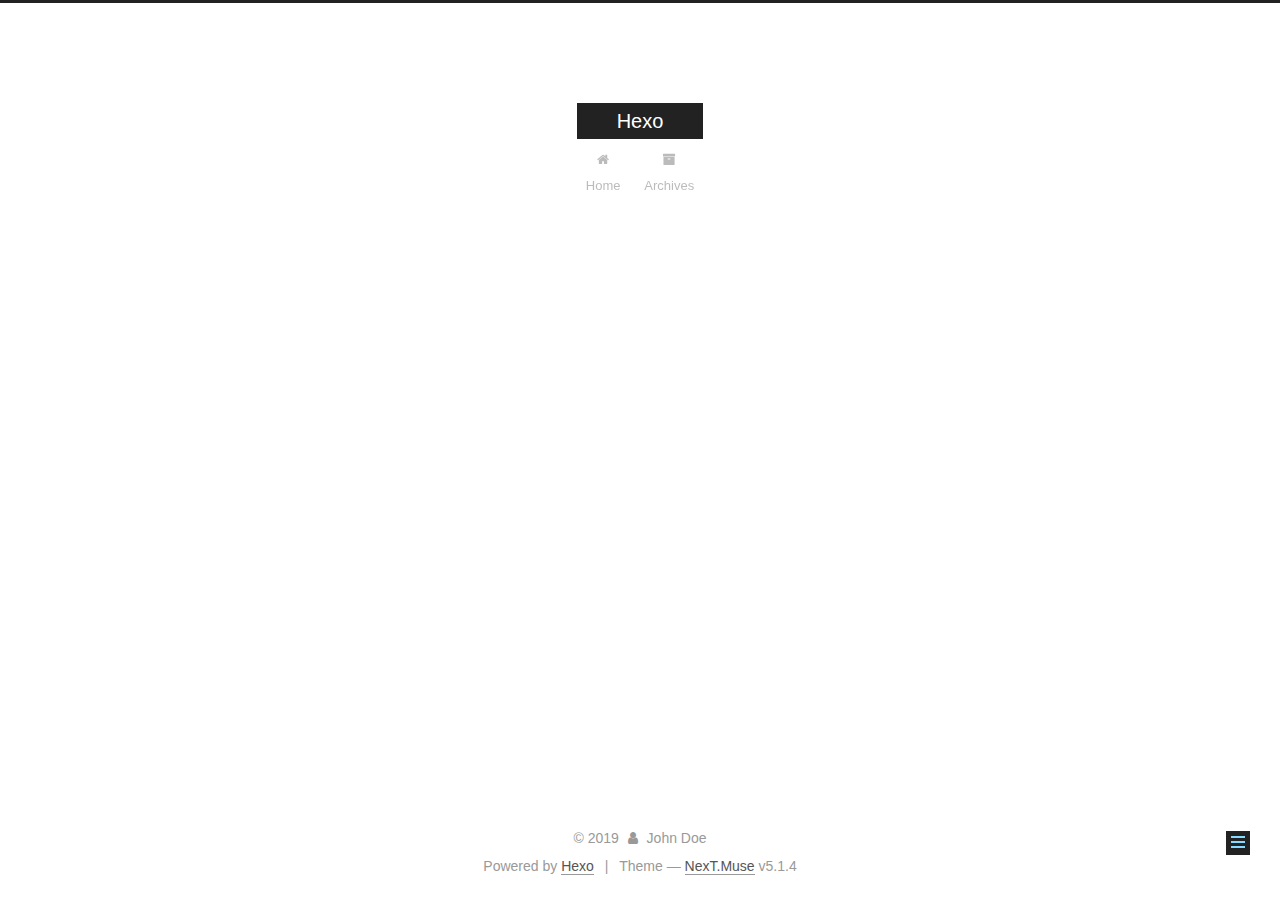
<file: 2019/08/20/my-new-post/index.html>
<!DOCTYPE html>



  


<html class="theme-next muse use-motion" lang="en">
<head><meta name="generator" content="Hexo 3.9.0">
  <meta charset="UTF-8">
<meta http-equiv="X-UA-Compatible" content="IE=edge">
<meta name="viewport" content="width=device-width, initial-scale=1, maximum-scale=1">
<meta name="theme-color" content="#222">









<meta http-equiv="Cache-Control" content="no-transform">
<meta http-equiv="Cache-Control" content="no-siteapp">
















  
  
  <link href="/lib/fancybox/source/jquery.fancybox.css?v=2.1.5" rel="stylesheet" type="text/css">







<link href="/lib/font-awesome/css/font-awesome.min.css?v=4.6.2" rel="stylesheet" type="text/css">

<link href="/css/main.css?v=5.1.4" rel="stylesheet" type="text/css">


  <link rel="apple-touch-icon" sizes="180x180" href="/images/apple-touch-icon-next.png?v=5.1.4">


  <link rel="icon" type="image/png" sizes="32x32" href="/images/favicon-32x32-next.png?v=5.1.4">


  <link rel="icon" type="image/png" sizes="16x16" href="/images/favicon-16x16-next.png?v=5.1.4">


  <link rel="mask-icon" href="/images/logo.svg?v=5.1.4" color="#222">





  <meta name="keywords" content="Hexo, NexT">










<meta property="og:type" content="article">
<meta property="og:title" content="my new post">
<meta property="og:url" content="http://yoursite.com/2019/08/20/my-new-post/index.html">
<meta property="og:site_name" content="Hexo">
<meta property="og:locale" content="en">
<meta property="og:updated_time" content="2019-08-20T12:20:06.904Z">
<meta name="twitter:card" content="summary">
<meta name="twitter:title" content="my new post">



<script type="text/javascript" id="hexo.configurations">
  var NexT = window.NexT || {};
  var CONFIG = {
    root: '/',
    scheme: 'Muse',
    version: '5.1.4',
    sidebar: {"position":"left","display":"post","offset":12,"b2t":false,"scrollpercent":false,"onmobile":false},
    fancybox: true,
    tabs: true,
    motion: {"enable":true,"async":false,"transition":{"post_block":"fadeIn","post_header":"slideDownIn","post_body":"slideDownIn","coll_header":"slideLeftIn","sidebar":"slideUpIn"}},
    duoshuo: {
      userId: '0',
      author: 'Author'
    },
    algolia: {
      applicationID: '',
      apiKey: '',
      indexName: '',
      hits: {"per_page":10},
      labels: {"input_placeholder":"Search for Posts","hits_empty":"We didn't find any results for the search: ${query}","hits_stats":"${hits} results found in ${time} ms"}
    }
  };
</script>



  <link rel="canonical" href="http://yoursite.com/2019/08/20/my-new-post/">





  <title>my new post | Hexo</title>
  








</head>

<body itemscope itemtype="http://schema.org/WebPage" lang="en">

  
  
    
  

  <div class="container sidebar-position-left page-post-detail">
    <div class="headband"></div>

    <header id="header" class="header" itemscope itemtype="http://schema.org/WPHeader">
      <div class="header-inner"><div class="site-brand-wrapper">
  <div class="site-meta ">
    

    <div class="custom-logo-site-title">
      <a href="/" class="brand" rel="start">
        <span class="logo-line-before"><i></i></span>
        <span class="site-title">Hexo</span>
        <span class="logo-line-after"><i></i></span>
      </a>
    </div>
      
        <p class="site-subtitle"></p>
      
  </div>

  <div class="site-nav-toggle">
    <button>
      <span class="btn-bar"></span>
      <span class="btn-bar"></span>
      <span class="btn-bar"></span>
    </button>
  </div>
</div>

<nav class="site-nav">
  

  
    <ul id="menu" class="menu">
      
        
        <li class="menu-item menu-item-home">
          <a href="/" rel="section">
            
              <i class="menu-item-icon fa fa-fw fa-home"></i> <br>
            
            Home
          </a>
        </li>
      
        
        <li class="menu-item menu-item-archives">
          <a href="/archives/" rel="section">
            
              <i class="menu-item-icon fa fa-fw fa-archive"></i> <br>
            
            Archives
          </a>
        </li>
      

      
    </ul>
  

  
</nav>



 </div>
    </header>

    <main id="main" class="main">
      <div class="main-inner">
        <div class="content-wrap">
          <div id="content" class="content">
            

  <div id="posts" class="posts-expand">
    

  

  
  
  

  <article class="post post-type-normal" itemscope itemtype="http://schema.org/Article">
  
  
  
  <div class="post-block">
    <link itemprop="mainEntityOfPage" href="http://yoursite.com/2019/08/20/my-new-post/">

    <span hidden itemprop="author" itemscope itemtype="http://schema.org/Person">
      <meta itemprop="name" content="John Doe">
      <meta itemprop="description" content>
      <meta itemprop="image" content="/images/avatar.gif">
    </span>

    <span hidden itemprop="publisher" itemscope itemtype="http://schema.org/Organization">
      <meta itemprop="name" content="Hexo">
    </span>

    
      <header class="post-header">

        
        
          <h1 class="post-title" itemprop="name headline">my new post</h1>
        

        <div class="post-meta">
          <span class="post-time">
            
              <span class="post-meta-item-icon">
                <i class="fa fa-calendar-o"></i>
              </span>
              
                <span class="post-meta-item-text">Posted on</span>
              
              <time title="Post created" itemprop="dateCreated datePublished" datetime="2019-08-20T20:20:06+08:00">
                2019-08-20
              </time>
            

            

            
          </span>

          

          
            
          

          
          

          

          

          

        </div>
      </header>
    

    
    
    
    <div class="post-body" itemprop="articleBody">

      
      

      
        
      
    </div>
    
    
    

    

    

    

    <footer class="post-footer">
      

      
      
      

      
        <div class="post-nav">
          <div class="post-nav-next post-nav-item">
            
              <a href="/2019/08/20/hello-world/" rel="next" title="Hello World">
                <i class="fa fa-chevron-left"></i> Hello World
              </a>
            
          </div>

          <span class="post-nav-divider"></span>

          <div class="post-nav-prev post-nav-item">
            
          </div>
        </div>
      

      
      
    </footer>
  </div>
  
  
  
  </article>



    <div class="post-spread">
      
    </div>
  </div>


          </div>
          


          

  



        </div>
        
          
  
  <div class="sidebar-toggle">
    <div class="sidebar-toggle-line-wrap">
      <span class="sidebar-toggle-line sidebar-toggle-line-first"></span>
      <span class="sidebar-toggle-line sidebar-toggle-line-middle"></span>
      <span class="sidebar-toggle-line sidebar-toggle-line-last"></span>
    </div>
  </div>

  <aside id="sidebar" class="sidebar">
    
    <div class="sidebar-inner">

      

      

      <section class="site-overview-wrap sidebar-panel sidebar-panel-active">
        <div class="site-overview">
          <div class="site-author motion-element" itemprop="author" itemscope itemtype="http://schema.org/Person">
            
              <p class="site-author-name" itemprop="name">John Doe</p>
              <p class="site-description motion-element" itemprop="description"></p>
          </div>

          <nav class="site-state motion-element">

            
              <div class="site-state-item site-state-posts">
              
                <a href="/archives/">
              
                  <span class="site-state-item-count">2</span>
                  <span class="site-state-item-name">posts</span>
                </a>
              </div>
            

            

            

          </nav>

          

          

          
          

          
          

          

        </div>
      </section>

      

      

    </div>
  </aside>


        
      </div>
    </main>

    <footer id="footer" class="footer">
      <div class="footer-inner">
        <div class="copyright">&copy; <span itemprop="copyrightYear">2019</span>
  <span class="with-love">
    <i class="fa fa-user"></i>
  </span>
  <span class="author" itemprop="copyrightHolder">John Doe</span>

  
</div>


  <div class="powered-by">Powered by <a class="theme-link" target="_blank" href="https://hexo.io">Hexo</a></div>



  <span class="post-meta-divider">|</span>



  <div class="theme-info">Theme &mdash; <a class="theme-link" target="_blank" href="https://github.com/iissnan/hexo-theme-next">NexT.Muse</a> v5.1.4</div>




        







        
      </div>
    </footer>

    
      <div class="back-to-top">
        <i class="fa fa-arrow-up"></i>
        
      </div>
    

    

  </div>

  

<script type="text/javascript">
  if (Object.prototype.toString.call(window.Promise) !== '[object Function]') {
    window.Promise = null;
  }
</script>









  












  
  
    <script type="text/javascript" src="/lib/jquery/index.js?v=2.1.3"></script>
  

  
  
    <script type="text/javascript" src="/lib/fastclick/lib/fastclick.min.js?v=1.0.6"></script>
  

  
  
    <script type="text/javascript" src="/lib/jquery_lazyload/jquery.lazyload.js?v=1.9.7"></script>
  

  
  
    <script type="text/javascript" src="/lib/velocity/velocity.min.js?v=1.2.1"></script>
  

  
  
    <script type="text/javascript" src="/lib/velocity/velocity.ui.min.js?v=1.2.1"></script>
  

  
  
    <script type="text/javascript" src="/lib/fancybox/source/jquery.fancybox.pack.js?v=2.1.5"></script>
  


  


  <script type="text/javascript" src="/js/src/utils.js?v=5.1.4"></script>

  <script type="text/javascript" src="/js/src/motion.js?v=5.1.4"></script>



  
  

  
  <script type="text/javascript" src="/js/src/scrollspy.js?v=5.1.4"></script>
<script type="text/javascript" src="/js/src/post-details.js?v=5.1.4"></script>



  


  <script type="text/javascript" src="/js/src/bootstrap.js?v=5.1.4"></script>



  


  




	





  





  












  





  

  

  

  
  

  

  

  

</body>
</html>
</file>
<file: css/main.css>
/* normalize.css v3.0.2 | MIT License | git.io/normalize */
html {
  font-family: sans-serif; /* 1 */
  -ms-text-size-adjust: 100%; /* 2 */
  -webkit-text-size-adjust: 100%; /* 2 */
}
body {
  margin: 0;
}
article,
aside,
details,
figcaption,
figure,
footer,
header,
hgroup,
main,
menu,
nav,
section,
summary {
  display: block;
}
audio,
canvas,
progress,
video {
  display: inline-block; /* 1 */
  vertical-align: baseline; /* 2 */
}
audio:not([controls]) {
  display: none;
  height: 0;
}
[hidden],
template {
  display: none;
}
a {
  background-color: transparent;
}
a:active,
a:hover {
  outline: 0;
}
abbr[title] {
  border-bottom: 1px dotted;
}
b,
strong {
  font-weight: bold;
}
dfn {
  font-style: italic;
}
h1 {
  font-size: 2em;
  margin: 0.67em 0;
}
mark {
  background: #ff0;
  color: #000;
}
small {
  font-size: 80%;
}
sub,
sup {
  font-size: 75%;
  line-height: 0;
  position: relative;
  vertical-align: baseline;
}
sup {
  top: -0.5em;
}
sub {
  bottom: -0.25em;
}
img {
  border: 0;
}
svg:not(:root) {
  overflow: hidden;
}
figure {
  margin: 1em 40px;
}
hr {
  -moz-box-sizing: content-box;
  box-sizing: content-box;
  height: 0;
}
pre {
  overflow: auto;
}
code,
kbd,
pre,
samp {
  font-family: monospace, monospace;
  font-size: 1em;
}
button,
input,
optgroup,
select,
textarea {
  color: inherit; /* 1 */
  font: inherit; /* 2 */
  margin: 0; /* 3 */
}
button {
  overflow: visible;
}
button,
select {
  text-transform: none;
}
button,
html input[type="button"],
input[type="reset"],
input[type="submit"] {
  -webkit-appearance: button; /* 2 */
  cursor: pointer; /* 3 */
}
button[disabled],
html input[disabled] {
  cursor: default;
}
button::-moz-focus-inner,
input::-moz-focus-inner {
  border: 0;
  padding: 0;
}
input {
  line-height: normal;
}
input[type="checkbox"],
input[type="radio"] {
  box-sizing: border-box; /* 1 */
  padding: 0; /* 2 */
}
input[type="number"]::-webkit-inner-spin-button,
input[type="number"]::-webkit-outer-spin-button {
  height: auto;
}
input[type="search"] {
  -webkit-appearance: textfield; /* 1 */
  -moz-box-sizing: content-box;
  -webkit-box-sizing: content-box; /* 2 */
  box-sizing: content-box;
}
input[type="search"]::-webkit-search-cancel-button,
input[type="search"]::-webkit-search-decoration {
  -webkit-appearance: none;
}
fieldset {
  border: 1px solid #c0c0c0;
  margin: 0 2px;
  padding: 0.35em 0.625em 0.75em;
}
legend {
  border: 0; /* 1 */
  padding: 0; /* 2 */
}
textarea {
  overflow: auto;
}
optgroup {
  font-weight: bold;
}
table {
  border-collapse: collapse;
  border-spacing: 0;
}
td,
th {
  padding: 0;
}
::selection {
  background: #262a30;
  color: #fff;
}
body {
  position: relative;
  font-family: 'Lato', "PingFang SC", "Microsoft YaHei", sans-serif;
  font-size: 14px;
  line-height: 2;
  color: #555;
  background: #fff;
}
@media (max-width: 767px) {
  body {
    padding-right: 0 !important;
  }
}
@media (min-width: 768px) and (max-width: 991px) {
  body {
    padding-right: 0 !important;
  }
}
@media (min-width: 1600px) {
  body {
    font-size: 16px;
  }
}
h1,
h2,
h3,
h4,
h5,
h6 {
  margin: 0;
  padding: 0;
  font-weight: bold;
  line-height: 1.5;
  font-family: 'Lato', "PingFang SC", "Microsoft YaHei", sans-serif;
}
h2,
h3,
h4,
h5,
h6 {
  margin: 20px 0 15px;
}
h1 {
  font-size: 22px;
}
@media (max-width: 767px) {
  h1 {
    font-size: 18px;
  }
}
h2 {
  font-size: 20px;
}
@media (max-width: 767px) {
  h2 {
    font-size: 16px;
  }
}
h3 {
  font-size: 18px;
}
@media (max-width: 767px) {
  h3 {
    font-size: 14px;
  }
}
h4 {
  font-size: 16px;
}
@media (max-width: 767px) {
  h4 {
    font-size: 12px;
  }
}
h5 {
  font-size: 14px;
}
@media (max-width: 767px) {
  h5 {
    font-size: 10px;
  }
}
h6 {
  font-size: 12px;
}
@media (max-width: 767px) {
  h6 {
    font-size: 8px;
  }
}
p {
  margin: 0 0 20px 0;
}
a {
  color: #555;
  text-decoration: none;
  outline: none;
  border-bottom: 1px solid #999;
  word-wrap: break-word;
}
a:hover {
  color: #222;
  border-bottom-color: #222;
}
blockquote {
  margin: 0;
  padding: 0;
}
img {
  display: block;
  margin: auto;
  max-width: 100%;
  height: auto;
}
hr {
  margin: 40px 0;
  height: 3px;
  border: none;
  background-color: #ddd;
  background-image: repeating-linear-gradient(-45deg, #fff, #fff 4px, transparent 4px, transparent 8px);
}
blockquote {
  padding: 0 15px;
  color: #666;
  border-left: 4px solid #ddd;
}
blockquote cite::before {
  content: "-";
  padding: 0 5px;
}
dt {
  font-weight: 700;
}
dd {
  margin: 0;
  padding: 0;
}
kbd {
  border: 1px solid #ccc;
  border-radius: 0.2em;
  box-shadow: 0.1em 0.1em 0.2em rgba(0,0,0,0.1);
  background-color: #f9f9f9;
  font-family: inherit;
  background-image: -webkit-linear-gradient(top, #eee, #fff, #eee);
  padding: 0.1em 0.3em;
  white-space: nowrap;
}
.text-left {
  text-align: left;
}
.text-center {
  text-align: center;
}
.text-right {
  text-align: right;
}
.text-justify {
  text-align: justify;
}
.text-nowrap {
  white-space: nowrap;
}
.text-lowercase {
  text-transform: lowercase;
}
.text-uppercase {
  text-transform: uppercase;
}
.text-capitalize {
  text-transform: capitalize;
}
.center-block {
  display: block;
  margin-left: auto;
  margin-right: auto;
}
.clearfix:before,
.clearfix:after {
  content: " ";
  display: table;
}
.clearfix:after {
  clear: both;
}
.pullquote {
  width: 45%;
}
.pullquote.left {
  float: left;
  margin-left: 5px;
  margin-right: 10px;
}
.pullquote.right {
  float: right;
  margin-left: 10px;
  margin-right: 5px;
}
.affix.affix.affix {
  position: fixed;
}
.translation {
  margin-top: -20px;
  font-size: 14px;
  color: #999;
}
.scrollbar-measure {
  width: 100px;
  height: 100px;
  overflow: scroll;
  position: absolute;
  top: -9999px;
}
.use-motion .motion-element {
  opacity: 0;
}
table {
  margin: 20px 0;
  width: 100%;
  border-collapse: collapse;
  border-spacing: 0;
  border: 1px solid #ddd;
  font-size: 14px;
  table-layout: fixed;
  word-wrap: break-all;
}
table>tbody>tr:nth-of-type(odd) {
  background-color: #f9f9f9;
}
table>tbody>tr:hover {
  background-color: #f5f5f5;
}
caption,
th,
td {
  padding: 8px;
  text-align: left;
  vertical-align: middle;
  font-weight: normal;
}
th,
td {
  border-bottom: 3px solid #ddd;
  border-right: 1px solid #eee;
}
th {
  padding-bottom: 10px;
  font-weight: 700;
}
td {
  border-bottom-width: 1px;
}
html,
body {
  height: 100%;
}
.container {
  position: relative;
  min-height: 100%;
}
.header-inner {
  margin: 0 auto;
  padding: 100px 0 70px;
  width: 700px;
}
@media (min-width: 1600px) {
  .container .header-inner {
    width: 900px;
  }
}
.main {
  padding-bottom: 150px;
}
.main-inner {
  margin: 0 auto;
  width: 700px;
}
@media (min-width: 1600px) {
  .container .main-inner {
    width: 900px;
  }
}
.footer {
  position: absolute;
  left: 0;
  bottom: 0;
  width: 100%;
  min-height: 50px;
}
.footer-inner {
  box-sizing: border-box;
  margin: 20px auto;
  width: 700px;
}
@media (min-width: 1600px) {
  .container .footer-inner {
    width: 900px;
  }
}
pre,
.highlight {
  overflow: auto;
  margin: 20px 0;
  padding: 0;
  font-size: 13px;
  color: #4d4d4c;
  background: #f7f7f7;
  line-height: 1.6;
}
pre,
code {
  font-family: consolas, Menlo, "PingFang SC", "Microsoft YaHei", monospace;
}
code {
  padding: 2px 4px;
  word-wrap: break-word;
  color: #555;
  background: #eee;
  border-radius: 3px;
  font-size: 13px;
}
pre {
  padding: 10px;
}
pre code {
  padding: 0;
  color: #4d4d4c;
  background: none;
  text-shadow: none;
}
.highlight {
  border-radius: 1px;
}
.highlight pre {
  border: none;
  margin: 0;
  padding: 10px 0;
}
.highlight table {
  margin: 0;
  width: auto;
  border: none;
}
.highlight td {
  border: none;
  padding: 0;
}
.highlight figcaption {
  font-size: 1em;
  color: #4d4d4c;
  line-height: 1em;
  margin-bottom: 1em;
}
.highlight figcaption:before,
.highlight figcaption:after {
  content: " ";
  display: table;
}
.highlight figcaption:after {
  clear: both;
}
.highlight figcaption a {
  float: right;
  color: #4d4d4c;
}
.highlight figcaption a:hover {
  border-bottom-color: #4d4d4c;
}
.highlight .gutter pre {
  padding-left: 10px;
  padding-right: 10px;
  color: #869194;
  text-align: right;
  background-color: #eff2f3;
}
.highlight .code pre {
  width: 100%;
  padding-left: 10px;
  padding-right: 10px;
  background-color: #f7f7f7;
}
.highlight .line {
  height: 20px;
}
.gutter {
  -webkit-user-select: none;
  -moz-user-select: none;
  -ms-user-select: none;
  user-select: none;
}
.gist table {
  width: auto;
}
.gist table td {
  border: none;
}
pre .deletion {
  background: #fdd;
}
pre .addition {
  background: #dfd;
}
pre .meta {
  color: #8959a8;
}
pre .comment {
  color: #8e908c;
}
pre .variable,
pre .attribute,
pre .tag,
pre .regexp,
pre .ruby .constant,
pre .xml .tag .title,
pre .xml .pi,
pre .xml .doctype,
pre .html .doctype,
pre .css .id,
pre .css .class,
pre .css .pseudo {
  color: #c82829;
}
pre .number,
pre .preprocessor,
pre .built_in,
pre .literal,
pre .params,
pre .constant,
pre .command {
  color: #f5871f;
}
pre .ruby .class .title,
pre .css .rules .attribute,
pre .string,
pre .value,
pre .inheritance,
pre .header,
pre .ruby .symbol,
pre .xml .cdata,
pre .special,
pre .number,
pre .formula {
  color: #718c00;
}
pre .title,
pre .css .hexcolor {
  color: #3e999f;
}
pre .function,
pre .python .decorator,
pre .python .title,
pre .ruby .function .title,
pre .ruby .title .keyword,
pre .perl .sub,
pre .javascript .title,
pre .coffeescript .title {
  color: #4271ae;
}
pre .keyword,
pre .javascript .function {
  color: #8959a8;
}
.full-image.full-image.full-image.full-image {
  border: none;
  max-width: 100%;
  width: auto;
  margin: 20px auto 25px;
}
@media (min-width: 992px) {
  .full-image.full-image.full-image.full-image {
    max-width: none;
    width: 110%;
    margin: 25px -5%;
  }
}
.blockquote-center,
.page-home .post-type-quote blockquote,
.page-post-detail .post-type-quote blockquote {
  position: relative;
  margin: 40px 0;
  padding: 0;
  border-left: none;
  text-align: center;
}
.blockquote-center::before,
.page-home .post-type-quote blockquote::before,
.page-post-detail .post-type-quote blockquote::before,
.blockquote-center::after,
.page-home .post-type-quote blockquote::after,
.page-post-detail .post-type-quote blockquote::after {
  position: absolute;
  content: ' ';
  display: block;
  width: 100%;
  height: 24px;
  opacity: 0.2;
  background-repeat: no-repeat;
  background-position: 0 -6px;
  background-size: 22px 22px;
}
.blockquote-center::before,
.page-home .post-type-quote blockquote::before,
.page-post-detail .post-type-quote blockquote::before {
  top: -20px;
  background-image: url("../images/quote-l.svg");
  border-top: 1px solid #ccc;
}
.blockquote-center::after,
.page-home .post-type-quote blockquote::after,
.page-post-detail .post-type-quote blockquote::after {
  bottom: -20px;
  background-image: url("../images/quote-r.svg");
  border-bottom: 1px solid #ccc;
  background-position: 100% 8px;
}
.blockquote-center p,
.page-home .post-type-quote blockquote p,
.page-post-detail .post-type-quote blockquote p,
.blockquote-center div,
.page-home .post-type-quote blockquote div,
.page-post-detail .post-type-quote blockquote div {
  text-align: center;
}
.post .post-body .group-picture img {
  box-sizing: border-box;
  padding: 0 3px;
  border: none;
}
.post .group-picture-row {
  overflow: hidden;
  margin-top: 6px;
}
.post .group-picture-row:first-child {
  margin-top: 0;
}
.post .group-picture-column {
  float: left;
}
.page-post-detail .post-body .group-picture-column {
  float: none;
  margin-top: 10px;
  width: auto !important;
}
.page-post-detail .post-body .group-picture-column img {
  margin: 0 auto;
}
.page-archive .group-picture-container {
  overflow: hidden;
}
.page-archive .group-picture-row {
  float: left;
}
.page-archive .group-picture-row:first-child {
  margin-top: 6px;
}
.page-archive .group-picture-column {
  max-width: 150px;
  max-height: 150px;
}
.post-body .note {
  position: relative;
  padding: 15px;
  margin-bottom: 20px;
  border: 1px solid #eee;
  border-left-width: 5px;
  border-radius: 3px;
}
.post-body .note h2,
.post-body .note h3,
.post-body .note h4,
.post-body .note h5,
.post-body .note h6 {
  margin-top: 0;
  margin-bottom: 0;
  border-bottom: initial;
  padding-top: 0 !important;
}
.post-body .note p:first-child,
.post-body .note ul:first-child,
.post-body .note ol:first-child,
.post-body .note table:first-child,
.post-body .note pre:first-child,
.post-body .note blockquote:first-child {
  margin-top: 0;
}
.post-body .note p:last-child,
.post-body .note ul:last-child,
.post-body .note ol:last-child,
.post-body .note table:last-child,
.post-body .note pre:last-child,
.post-body .note blockquote:last-child {
  margin-bottom: 0;
}
.post-body .note.default {
  border-left-color: #777;
}
.post-body .note.default h2,
.post-body .note.default h3,
.post-body .note.default h4,
.post-body .note.default h5,
.post-body .note.default h6 {
  color: #777;
}
.post-body .note.primary {
  border-left-color: #6f42c1;
}
.post-body .note.primary h2,
.post-body .note.primary h3,
.post-body .note.primary h4,
.post-body .note.primary h5,
.post-body .note.primary h6 {
  color: #6f42c1;
}
.post-body .note.info {
  border-left-color: #428bca;
}
.post-body .note.info h2,
.post-body .note.info h3,
.post-body .note.info h4,
.post-body .note.info h5,
.post-body .note.info h6 {
  color: #428bca;
}
.post-body .note.success {
  border-left-color: #5cb85c;
}
.post-body .note.success h2,
.post-body .note.success h3,
.post-body .note.success h4,
.post-body .note.success h5,
.post-body .note.success h6 {
  color: #5cb85c;
}
.post-body .note.warning {
  border-left-color: #f0ad4e;
}
.post-body .note.warning h2,
.post-body .note.warning h3,
.post-body .note.warning h4,
.post-body .note.warning h5,
.post-body .note.warning h6 {
  color: #f0ad4e;
}
.post-body .note.danger {
  border-left-color: #d9534f;
}
.post-body .note.danger h2,
.post-body .note.danger h3,
.post-body .note.danger h4,
.post-body .note.danger h5,
.post-body .note.danger h6 {
  color: #d9534f;
}
.post-body .label {
  display: inline;
  padding: 0 2px;
  white-space: nowrap;
}
.post-body .label.default {
  background-color: #f0f0f0;
}
.post-body .label.primary {
  background-color: #efe6f7;
}
.post-body .label.info {
  background-color: #e5f2f8;
}
.post-body .label.success {
  background-color: #e7f4e9;
}
.post-body .label.warning {
  background-color: #fcf6e1;
}
.post-body .label.danger {
  background-color: #fae8eb;
}
.post-body .tabs {
  position: relative;
  display: block;
  margin-bottom: 20px;
  padding-top: 10px;
}
.post-body .tabs ul.nav-tabs {
  margin: 0;
  padding: 0;
  display: flex;
  margin-bottom: -1px;
}
@media (max-width: 413px) {
  .post-body .tabs ul.nav-tabs {
    display: block;
    margin-bottom: 5px;
  }
}
.post-body .tabs ul.nav-tabs li.tab {
  list-style-type: none !important;
  margin: 0 0.25em 0 0;
  border-top: 3px solid transparent;
  border-left: 1px solid transparent;
  border-right: 1px solid transparent;
}
@media (max-width: 413px) {
  .post-body .tabs ul.nav-tabs li.tab {
    margin: initial;
    border-top: 1px solid transparent;
    border-left: 3px solid transparent;
    border-right: 1px solid transparent;
    border-bottom: 1px solid transparent;
  }
}
.post-body .tabs ul.nav-tabs li.tab a {
  outline: 0;
  border-bottom: initial;
  display: block;
  line-height: 1.8em;
  padding: 0.25em 0.75em;
  transition-duration: 0.2s;
  transition-timing-function: ease-out;
  transition-delay: 0s;
}
.post-body .tabs ul.nav-tabs li.tab a i {
  width: 1.285714285714286em;
}
.post-body .tabs ul.nav-tabs li.tab.active {
  border-top: 3px solid #fc6423;
  border-left: 1px solid #ddd;
  border-right: 1px solid #ddd;
  background-color: #fff;
}
@media (max-width: 413px) {
  .post-body .tabs ul.nav-tabs li.tab.active {
    border-top: 1px solid #ddd;
    border-left: 3px solid #fc6423;
    border-right: 1px solid #ddd;
    border-bottom: 1px solid #ddd;
  }
}
.post-body .tabs ul.nav-tabs li.tab.active a {
  cursor: default;
  color: #555;
}
.post-body .tabs .tab-content {
  background-color: #fff;
}
.post-body .tabs .tab-content .tab-pane {
  border: 1px solid #ddd;
  padding: 20px 20px 0 20px;
}
.post-body .tabs .tab-content .tab-pane:not(.active) {
  display: none !important;
}
.post-body .tabs .tab-content .tab-pane.active {
  display: block !important;
}
.btn {
  display: inline-block;
  padding: 0 20px;
  font-size: 14px;
  color: #fff;
  background: #222;
  border: 2px solid #222;
  text-decoration: none;
  border-radius: 0;
  transition-property: background-color;
  transition-duration: 0.2s;
  transition-timing-function: ease-in-out;
  transition-delay: 0s;
  line-height: 2;
}
.btn:hover {
  border-color: #222;
  color: #222;
  background: #fff;
}
.btn +.btn {
  margin: 0 0 8px 8px;
}
.btn .fa-fw {
  width: 1.285714285714286em;
  text-align: left;
}
.btn-bar {
  display: block;
  width: 22px;
  height: 2px;
  background: #555;
  border-radius: 1px;
}
.btn-bar+.btn-bar {
  margin-top: 4px;
}
.pagination {
  margin: 120px 0 40px;
  text-align: center;
  border-top: 1px solid #eee;
}
.page-number-basic,
.pagination .prev,
.pagination .next,
.pagination .page-number,
.pagination .space {
  display: inline-block;
  position: relative;
  top: -1px;
  margin: 0 10px;
  padding: 0 11px;
}
@media (max-width: 767px) {
  .page-number-basic,
  .pagination .prev,
  .pagination .next,
  .pagination .page-number,
  .pagination .space {
    margin: 0 5px;
  }
}
.pagination .prev,
.pagination .next,
.pagination .page-number {
  border-bottom: 0;
  border-top: 1px solid #eee;
  transition-property: border-color;
  transition-duration: 0.2s;
  transition-timing-function: ease-in-out;
  transition-delay: 0s;
}
.pagination .prev:hover,
.pagination .next:hover,
.pagination .page-number:hover {
  border-top-color: #222;
}
.pagination .space {
  padding: 0;
  margin: 0;
}
.pagination .prev {
  margin-left: 0;
}
.pagination .next {
  margin-right: 0;
}
.pagination .page-number.current {
  color: #fff;
  background: #ccc;
  border-top-color: #ccc;
}
@media (max-width: 767px) {
  .pagination {
    border-top: none;
  }
  .pagination .prev,
  .pagination .next,
  .pagination .page-number {
    margin-bottom: 10px;
    border-top: 0;
    border-bottom: 1px solid #eee;
    padding: 0 10px;
  }
  .pagination .prev:hover,
  .pagination .next:hover,
  .pagination .page-number:hover {
    border-bottom-color: #222;
  }
}
.comments {
  margin: 60px 20px 0;
}
.tag-cloud {
  text-align: center;
}
.tag-cloud a {
  display: inline-block;
  margin: 10px;
}
.back-to-top {
  box-sizing: border-box;
  position: fixed;
  bottom: -100px;
  right: 30px;
  z-index: 1050;
  padding: 0 6px;
  width: 24px;
  background: #222;
  font-size: 12px;
  opacity: 1;
  color: #fff;
  cursor: pointer;
  text-align: center;
  -webkit-transform: translateZ(0);
  transition-property: bottom;
  transition-duration: 0.2s;
  transition-timing-function: ease-in-out;
  transition-delay: 0s;
}
@media (min-width: 768px) and (max-width: 991px) {
  .back-to-top {
    display: none !important;
  }
}
@media (max-width: 767px) {
  .back-to-top {
    display: none !important;
  }
}
.back-to-top.back-to-top-on {
  bottom: 19px;
}
.header {
  background: transparent;
}
.header-inner {
  position: relative;
}
.headband {
  height: 3px;
  background: #222;
}
.site-meta {
  margin: 0;
  text-align: center;
}
@media (max-width: 767px) {
  .site-meta {
    text-align: center;
  }
}
.brand {
  position: relative;
  display: inline-block;
  padding: 0 40px;
  color: #fff;
  background: #222;
  border-bottom: none;
}
.brand:hover {
  color: #fff;
}
.logo {
  display: inline-block;
  margin-right: 5px;
  line-height: 36px;
  vertical-align: top;
}
.site-title {
  display: inline-block;
  vertical-align: top;
  line-height: 36px;
  font-size: 20px;
  font-weight: normal;
  font-family: 'Lato', "PingFang SC", "Microsoft YaHei", sans-serif;
}
.site-subtitle {
  margin-top: 10px;
  font-size: 13px;
  color: #999;
}
.use-motion .brand {
  opacity: 0;
}
.use-motion .logo,
.use-motion .site-title,
.use-motion .site-subtitle {
  opacity: 0;
  position: relative;
  top: -10px;
}
.site-nav-toggle {
  display: none;
  position: absolute;
  top: 10px;
  left: 10px;
}
@media (max-width: 767px) {
  .site-nav-toggle {
    display: block;
  }
}
.site-nav-toggle button {
  margin-top: 2px;
  padding: 9px 10px;
  background: transparent;
  border: none;
}
@media (max-width: 767px) {
  .site-nav {
    display: none;
    margin: 0 -10px;
    padding: 0 10px;
    clear: both;
    border-top: 1px solid #ddd;
  }
}
@media (min-width: 768px) and (max-width: 991px) {
  .site-nav {
    display: block !important;
  }
}
@media (min-width: 992px) {
  .site-nav {
    display: block !important;
  }
}
.menu {
  margin-top: 20px;
  padding-left: 0;
  text-align: center;
}
.menu .menu-item {
  display: inline-block;
  margin: 0 10px;
  list-style: none;
}
@media screen and (max-width: 767px) {
  .menu .menu-item {
    margin-top: 10px;
  }
}
.menu .menu-item a {
  display: block;
  font-size: 13px;
  line-height: inherit;
  border-bottom: 1px solid transparent;
  transition-property: border-color;
  transition-duration: 0.2s;
  transition-timing-function: ease-in-out;
  transition-delay: 0s;
}
.menu .menu-item a:hover {
  border-bottom-color: #222;
}
.menu .menu-item .fa {
  margin-right: 5px;
}
.use-motion .menu-item {
  opacity: 0;
}
.post-body {
  font-family: 'Lato', "PingFang SC", "Microsoft YaHei", sans-serif;
}
@media (max-width: 767px) {
  .post-body {
    word-break: break-word;
  }
}
.post-body .fancybox img {
  display: block !important;
  margin: 0 auto;
  cursor: pointer;
  cursor: zoom-in;
  cursor: -webkit-zoom-in;
}
.post-body .image-caption,
.post-body .figure .caption {
  margin: -20px auto 15px;
  text-align: center;
  font-size: 14px;
  color: #999;
  font-weight: bold;
  line-height: 1;
}
.post-sticky-flag {
  display: inline-block;
  font-size: 16px;
  -ms-transform: rotate(30deg);
  -webkit-transform: rotate(30deg);
  -moz-transform: rotate(30deg);
  -ms-transform: rotate(30deg);
  -o-transform: rotate(30deg);
  transform: rotate(30deg);
}
.use-motion .post-block,
.use-motion .pagination,
.use-motion .comments {
  opacity: 0;
}
.use-motion .post-header {
  opacity: 0;
}
.use-motion .post-body {
  opacity: 0;
}
.use-motion .collection-title {
  opacity: 0;
}
.posts-expand {
  padding-top: 40px;
}
@media (max-width: 767px) {
  .posts-expand {
    margin: 0 20px;
  }
  .post-body pre .gutter pre {
    padding-right: 10px;
  }
  .post-body .highlight {
    margin-left: 0px;
    margin-right: 0px;
    padding: 0;
  }
  .post-body .highlight .gutter pre {
    padding-right: 10px;
  }
}
@media (min-width: 992px) {
  .posts-expand .post-body {
    text-align: justify;
  }
}
.posts-expand .post-body h2,
.posts-expand .post-body h3,
.posts-expand .post-body h4,
.posts-expand .post-body h5,
.posts-expand .post-body h6 {
  padding-top: 10px;
}
.posts-expand .post-body h2 .header-anchor,
.posts-expand .post-body h3 .header-anchor,
.posts-expand .post-body h4 .header-anchor,
.posts-expand .post-body h5 .header-anchor,
.posts-expand .post-body h6 .header-anchor {
  float: right;
  margin-left: 10px;
  color: #ccc;
  border-bottom-style: none;
  visibility: hidden;
}
.posts-expand .post-body h2 .header-anchor:hover,
.posts-expand .post-body h3 .header-anchor:hover,
.posts-expand .post-body h4 .header-anchor:hover,
.posts-expand .post-body h5 .header-anchor:hover,
.posts-expand .post-body h6 .header-anchor:hover {
  color: inherit;
}
.posts-expand .post-body h2:hover .header-anchor,
.posts-expand .post-body h3:hover .header-anchor,
.posts-expand .post-body h4:hover .header-anchor,
.posts-expand .post-body h5:hover .header-anchor,
.posts-expand .post-body h6:hover .header-anchor {
  visibility: visible;
}
.posts-expand .post-body ul li {
  list-style: circle;
}
.posts-expand .post-body img {
  box-sizing: border-box;
  margin: auto;
  padding: 3px;
  border: 1px solid #ddd;
}
.posts-expand .post-body .fancybox img {
  margin: 0 auto 25px;
}
@media (max-width: 767px) {
  .posts-collapse {
    margin: 0 20px;
  }
  .posts-collapse .post-title,
  .posts-collapse .post-meta {
    display: block;
    width: auto;
    text-align: left;
  }
}
.posts-collapse {
  position: relative;
  z-index: 1010;
  margin-left: 55px;
}
.posts-collapse::after {
  content: " ";
  position: absolute;
  top: 20px;
  left: 0;
  margin-left: -2px;
  width: 4px;
  height: 100%;
  background: #f5f5f5;
  z-index: -1;
}
@media (max-width: 767px) {
  .posts-collapse {
    margin: 0 20px;
  }
}
.posts-collapse .collection-title {
  position: relative;
  margin: 60px 0;
}
.posts-collapse .collection-title h1,
.posts-collapse .collection-title h2 {
  margin-left: 20px;
}
.posts-collapse .collection-title small {
  color: #bbb;
  margin-left: 5px;
}
.posts-collapse .collection-title::before {
  content: " ";
  position: absolute;
  left: 0;
  top: 50%;
  margin-left: -4px;
  margin-top: -4px;
  width: 8px;
  height: 8px;
  background: #bbb;
  border-radius: 50%;
}
.posts-collapse .post {
  margin: 30px 0;
}
.posts-collapse .post-header {
  position: relative;
  transition-duration: 0.2s;
  transition-timing-function: ease-in-out;
  transition-delay: 0s;
  transition-property: border;
  border-bottom: 1px dashed #ccc;
}
.posts-collapse .post-header::before {
  content: " ";
  position: absolute;
  left: 0;
  top: 12px;
  width: 6px;
  height: 6px;
  margin-left: -4px;
  background: #bbb;
  border-radius: 50%;
  border: 1px solid #fff;
  transition-duration: 0.2s;
  transition-timing-function: ease-in-out;
  transition-delay: 0s;
  transition-property: background;
}
.posts-collapse .post-header:hover {
  border-bottom-color: #666;
}
.posts-collapse .post-header:hover::before {
  background: #222;
}
.posts-collapse .post-meta {
  position: absolute;
  font-size: 12px;
  left: 20px;
  top: 5px;
}
.posts-collapse .post-comments-count {
  display: none;
}
.posts-collapse .post-title {
  margin-left: 60px;
  font-size: 16px;
  font-weight: normal;
  line-height: inherit;
}
.posts-collapse .post-title::after {
  margin-left: 3px;
  opacity: 0.6;
}
.posts-collapse .post-title a {
  color: #666;
  border-bottom: none;
}
.page-home .post-type-quote .post-header,
.page-post-detail .post-type-quote .post-header,
.page-home .post-type-quote .post-tags,
.page-post-detail .post-type-quote .post-tags {
  display: none;
}
.posts-expand .post-title {
  text-align: center;
  word-break: break-word;
  font-weight: 400;
}
.posts-expand .post-title-link {
  display: inline-block;
  position: relative;
  color: #555;
  border-bottom: none;
  line-height: 1.2;
  vertical-align: top;
}
.posts-expand .post-title-link::before {
  content: "";
  position: absolute;
  width: 100%;
  height: 2px;
  bottom: 0;
  left: 0;
  background-color: #000;
  visibility: hidden;
  -webkit-transform: scaleX(0);
  -moz-transform: scaleX(0);
  -ms-transform: scaleX(0);
  -o-transform: scaleX(0);
  transform: scaleX(0);
  transition-duration: 0.2s;
  transition-timing-function: ease-in-out;
  transition-delay: 0s;
}
.posts-expand .post-title-link:hover::before {
  visibility: visible;
  -webkit-transform: scaleX(1);
  -moz-transform: scaleX(1);
  -ms-transform: scaleX(1);
  -o-transform: scaleX(1);
  transform: scaleX(1);
}
.posts-expand .post-title-link .fa {
  font-size: 16px;
}
.posts-expand .post-meta {
  margin: 3px 0 60px 0;
  color: #999;
  font-family: 'Lato', "PingFang SC", "Microsoft YaHei", sans-serif;
  font-size: 12px;
  text-align: center;
}
.posts-expand .post-meta .post-category-list {
  display: inline-block;
  margin: 0;
  padding: 3px;
}
.posts-expand .post-meta .post-category-list-link {
  color: #999;
}
.posts-expand .post-meta .post-description {
  font-size: 14px;
  margin-top: 2px;
}
.post-meta-divider {
  margin: 0 0.5em;
}
.post-meta-item-icon {
  margin-right: 3px;
}
@media (min-width: 768px) and (max-width: 991px) {
  .post-meta-item-icon {
    display: inline-block;
  }
}
@media (max-width: 767px) {
  .post-meta-item-icon {
    display: inline-block;
  }
}
@media (min-width: 768px) and (max-width: 991px) {
  .post-meta-item-text {
    display: none;
  }
}
@media (max-width: 767px) {
  .post-meta-item-text {
    display: none;
  }
}
@media (max-width: 767px) {
  .posts-expand .post-comments-count {
    display: none;
  }
}
.post-button {
  margin-top: 40px;
}
.posts-expand .post-tags {
  margin-top: 40px;
  text-align: center;
}
.posts-expand .post-tags a {
  display: inline-block;
  margin-right: 10px;
  font-size: 13px;
}
.post-nav {
  display: table;
  margin-top: 15px;
  width: 100%;
  border-top: 1px solid #eee;
}
.post-nav-divider {
  display: table-cell;
  width: 10%;
}
.post-nav-item {
  display: table-cell;
  padding: 10px 0 0 0;
  width: 45%;
  vertical-align: top;
}
.post-nav-item a {
  position: relative;
  display: block;
  line-height: 25px;
  font-size: 14px;
  color: #555;
  border-bottom: none;
}
.post-nav-item a:hover {
  color: #222;
  border-bottom: none;
}
.post-nav-item a:active {
  top: 2px;
}
.post-nav-item .fa {
  position: absolute;
  top: 8px;
  left: 0;
  font-size: 12px;
}
.post-nav-next a {
  padding-left: 15px;
}
.post-nav-prev {
  text-align: right;
}
.post-nav-prev a {
  padding-right: 15px;
}
.post-nav-prev .fa {
  right: 0;
  left: auto;
}
.posts-expand .post-eof {
  display: block;
  margin: 80px auto 60px;
  width: 8%;
  height: 1px;
  background: #ccc;
  text-align: center;
}
.post:last-child .post-eof.post-eof.post-eof {
  display: none;
}
.post-gallery {
  display: table;
  table-layout: fixed;
  width: 100%;
  border-collapse: separate;
}
.post-gallery-row {
  display: table-row;
}
.post-gallery .post-gallery-img {
  display: table-cell;
  text-align: center;
  vertical-align: middle;
  border: none;
}
.post-gallery .post-gallery-img img {
  max-width: 100%;
  max-height: 100%;
  border: none;
}
.fancybox-close,
.fancybox-close:hover {
  border: none;
}
.rtl.post-body p,
.rtl.post-body a,
.rtl.post-body h1,
.rtl.post-body h2,
.rtl.post-body h3,
.rtl.post-body h4,
.rtl.post-body h5,
.rtl.post-body h6,
.rtl.post-body li,
.rtl.post-body ul,
.rtl.post-body ol {
  direction: rtl;
  font-family: UKIJ Ekran;
}
.rtl.post-title {
  font-family: UKIJ Ekran;
}
.sidebar {
  position: fixed;
  right: 0;
  top: 0;
  bottom: 0;
  width: 0;
  z-index: 1040;
  box-shadow: inset 0 2px 6px #000;
  background: #222;
  -webkit-transform: translateZ(0);
}
.sidebar a {
  color: #999;
  border-bottom-color: #555;
}
.sidebar a:hover {
  color: #eee;
}
@media (min-width: 768px) and (max-width: 991px) {
  .sidebar {
    display: none !important;
  }
}
@media (max-width: 767px) {
  .sidebar {
    display: none !important;
  }
}
.sidebar-inner {
  position: relative;
  padding: 20px 10px;
  color: #999;
  text-align: center;
}
.site-overview-wrap {
  overflow: hidden;
}
.site-overview {
  overflow-y: auto;
  overflow-x: hidden;
}
.sidebar-toggle {
  position: fixed;
  right: 30px;
  bottom: 45px;
  width: 14px;
  height: 14px;
  padding: 5px;
  background: #222;
  line-height: 0;
  z-index: 1050;
  cursor: pointer;
  -webkit-transform: translateZ(0);
}
@media (min-width: 768px) and (max-width: 991px) {
  .sidebar-toggle {
    display: none !important;
  }
}
@media (max-width: 767px) {
  .sidebar-toggle {
    display: none !important;
  }
}
.sidebar-toggle-line {
  position: relative;
  display: inline-block;
  vertical-align: top;
  height: 2px;
  width: 100%;
  background: #fff;
  margin-top: 3px;
}
.sidebar-toggle-line:first-child {
  margin-top: 0;
}
.site-author-image {
  display: block;
  margin: 0 auto;
  padding: 2px;
  max-width: 96px;
  height: auto;
  border: 2px solid #333;
}
.site-author-name {
  margin: 5px 0 0;
  text-align: center;
  color: #f5f5f5;
  font-weight: normal;
}
.site-description {
  margin-top: 5px;
  text-align: center;
  font-size: 14px;
  color: #999;
}
.site-state {
  overflow: hidden;
  line-height: 1.4;
  white-space: nowrap;
  text-align: center;
}
.site-state-item {
  display: inline-block;
  padding: 0 15px;
  border-left: 1px solid #333;
}
.site-state-item:first-child {
  border-left: none;
}
.site-state-item a {
  border-bottom: none;
}
.site-state-item-count {
  display: block;
  text-align: center;
  color: inherit;
  font-weight: 600;
  font-size: 18px;
}
.site-state-item-name {
  font-size: 13px;
  color: inherit;
}
.feed-link {
  margin-top: 20px;
}
.feed-link a {
  display: inline-block;
  padding: 0 15px;
  color: #fc6423;
  border: 1px solid #fc6423;
  border-radius: 4px;
}
.feed-link a i {
  color: #fc6423;
  font-size: 14px;
}
.feed-link a:hover {
  color: #fff;
  background: #fc6423;
}
.feed-link a:hover i {
  color: #fff;
}
.links-of-author {
  margin-top: 20px;
}
.links-of-author a {
  display: inline-block;
  vertical-align: middle;
  margin-right: 10px;
  margin-bottom: 10px;
  border-bottom-color: #555;
  font-size: 13px;
}
.links-of-author a:before {
  display: inline-block;
  vertical-align: middle;
  margin-right: 3px;
  content: " ";
  width: 4px;
  height: 4px;
  border-radius: 50%;
  background: #1dff70;
}
.links-of-blogroll {
  font-size: 13px;
}
.links-of-blogroll-title {
  margin-top: 20px;
  font-size: 14px;
  font-weight: 600;
}
.links-of-blogroll-list {
  margin: 0;
  padding: 0;
  list-style: none;
}
.links-of-blogroll-item {
  padding: 2px 10px;
}
.links-of-blogroll-item a {
  max-width: 280px;
  box-sizing: border-box;
  display: inline-block;
  overflow: hidden;
  white-space: nowrap;
  text-overflow: ellipsis;
}
.sidebar-nav {
  margin: 0 0 20px;
  padding-left: 0;
}
.sidebar-nav li {
  display: inline-block;
  cursor: pointer;
  border-bottom: 1px solid transparent;
  font-size: 14px;
  color: #555;
}
.sidebar-nav li:hover {
  color: #f5f5f5;
}
.page-post-detail .sidebar-nav-toc {
  padding: 0 5px;
}
.page-post-detail .sidebar-nav-overview {
  margin-left: 10px;
}
.sidebar-nav .sidebar-nav-active {
  color: #87daff;
  border-bottom-color: #87daff;
}
.sidebar-nav .sidebar-nav-active:hover {
  color: #87daff;
}
.sidebar-panel {
  display: none;
}
.sidebar-panel-active {
  display: block;
}
.post-toc-empty {
  font-size: 14px;
  color: #666;
}
.post-toc-wrap {
  overflow: hidden;
}
.post-toc {
  overflow: auto;
}
.post-toc ol {
  margin: 0;
  padding: 0 2px 5px 10px;
  text-align: left;
  list-style: none;
  font-size: 14px;
}
.post-toc ol > ol {
  padding-left: 0;
}
.post-toc ol a {
  transition-duration: 0.2s;
  transition-timing-function: ease-in-out;
  transition-delay: 0s;
  transition-property: all;
  color: #999;
  border-bottom-color: #555;
}
.post-toc ol a:hover {
  color: #ccc;
  border-bottom-color: #ccc;
}
.post-toc .nav-item {
  overflow: hidden;
  text-overflow: ellipsis;
  text-align: justify;
  white-space: nowrap;
  line-height: 1.8;
}
.post-toc .nav .nav-child {
  display: none;
}
.post-toc .nav .active > .nav-child {
  display: block;
}
.post-toc .nav .active-current > .nav-child {
  display: block;
}
.post-toc .nav .active-current > .nav-child > .nav-item {
  display: block;
}
.post-toc .nav .active > a {
  color: #87daff;
  border-bottom-color: #87daff;
}
.post-toc .nav .active-current > a {
  color: #87daff;
}
.post-toc .nav .active-current > a:hover {
  color: #87daff;
}
.footer {
  font-size: 14px;
  color: #999;
}
.footer img {
  border: none;
}
.footer-inner {
  text-align: center;
}
.with-love {
  display: inline-block;
  margin: 0 5px;
}
.powered-by,
.theme-info {
  display: inline-block;
}
.cc-license {
  margin-top: 10px;
  text-align: center;
}
.cc-license .cc-opacity {
  opacity: 0.7;
  border-bottom: none;
}
.cc-license .cc-opacity:hover {
  opacity: 0.9;
}
.cc-license img {
  display: inline-block;
}
.theme-next #ds-thread #ds-reset {
  color: #555;
}
.theme-next #ds-thread #ds-reset .ds-replybox {
  margin-bottom: 30px;
}
.theme-next #ds-thread #ds-reset .ds-replybox .ds-avatar,
.theme-next #ds-reset .ds-avatar img {
  box-shadow: none;
}
.theme-next #ds-thread #ds-reset .ds-textarea-wrapper {
  border-color: #c7d4e1;
  background: none;
  border-top-right-radius: 3px;
  border-top-left-radius: 3px;
}
.theme-next #ds-thread #ds-reset .ds-textarea-wrapper textarea {
  height: 60px;
}
.theme-next #ds-reset .ds-rounded-top {
  border-radius: 0;
}
.theme-next #ds-thread #ds-reset .ds-post-toolbar {
  box-sizing: border-box;
  border: 1px solid #c7d4e1;
  background: #f6f8fa;
}
.theme-next #ds-thread #ds-reset .ds-post-options {
  height: 40px;
  border: none;
  background: none;
}
.theme-next #ds-thread #ds-reset .ds-toolbar-buttons {
  top: 11px;
}
.theme-next #ds-thread #ds-reset .ds-sync {
  top: 5px;
}
.theme-next #ds-thread #ds-reset .ds-post-button {
  top: 4px;
  right: 5px;
  width: 90px;
  height: 30px;
  border: 1px solid #c5ced7;
  border-radius: 3px;
  background-image: linear-gradient(#fbfbfc, #f5f7f9);
  color: #60676d;
}
.theme-next #ds-thread #ds-reset .ds-post-button:hover {
  background-position: 0 -30px;
  color: #60676d;
}
.theme-next #ds-thread #ds-reset .ds-comments-info {
  padding: 10px 0;
}
.theme-next #ds-thread #ds-reset .ds-sort {
  display: none;
}
.theme-next #ds-thread #ds-reset li.ds-tab a.ds-current {
  border: none;
  background: #f6f8fa;
  color: #60676d;
}
.theme-next #ds-thread #ds-reset li.ds-tab a.ds-current:hover {
  background-color: #e9f0f7;
  color: #60676d;
}
.theme-next #ds-thread #ds-reset li.ds-tab a {
  border-radius: 2px;
  padding: 5px;
}
.theme-next #ds-thread #ds-reset .ds-login-buttons p {
  color: #999;
  line-height: 36px;
}
.theme-next #ds-thread #ds-reset .ds-login-buttons .ds-service-list li {
  height: 28px;
}
.theme-next #ds-thread #ds-reset .ds-service-list a {
  background: none;
  padding: 5px;
  border: 1px solid;
  border-radius: 3px;
  text-align: center;
}
.theme-next #ds-thread #ds-reset .ds-service-list a:hover {
  color: #fff;
  background: #666;
}
.theme-next #ds-thread #ds-reset .ds-service-list .ds-weibo {
  color: #fc9b00;
  border-color: #fc9b00;
}
.theme-next #ds-thread #ds-reset .ds-service-list .ds-weibo:hover {
  background: #fc9b00;
}
.theme-next #ds-thread #ds-reset .ds-service-list .ds-qq {
  color: #60a3ec;
  border-color: #60a3ec;
}
.theme-next #ds-thread #ds-reset .ds-service-list .ds-qq:hover {
  background: #60a3ec;
}
.theme-next #ds-thread #ds-reset .ds-service-list .ds-renren {
  color: #2e7ac4;
  border-color: #2e7ac4;
}
.theme-next #ds-thread #ds-reset .ds-service-list .ds-renren:hover {
  background: #2e7ac4;
}
.theme-next #ds-thread #ds-reset .ds-service-list .ds-douban {
  color: #37994c;
  border-color: #37994c;
}
.theme-next #ds-thread #ds-reset .ds-service-list .ds-douban:hover {
  background: #37994c;
}
.theme-next #ds-thread #ds-reset .ds-service-list .ds-kaixin {
  color: #fef20d;
  border-color: #fef20d;
}
.theme-next #ds-thread #ds-reset .ds-service-list .ds-kaixin:hover {
  background: #fef20d;
}
.theme-next #ds-thread #ds-reset .ds-service-list .ds-netease {
  color: #f00;
  border-color: #f00;
}
.theme-next #ds-thread #ds-reset .ds-service-list .ds-netease:hover {
  background: #f00;
}
.theme-next #ds-thread #ds-reset .ds-service-list .ds-sohu {
  color: #ffcb05;
  border-color: #ffcb05;
}
.theme-next #ds-thread #ds-reset .ds-service-list .ds-sohu:hover {
  background: #ffcb05;
}
.theme-next #ds-thread #ds-reset .ds-service-list .ds-baidu {
  color: #2831e0;
  border-color: #2831e0;
}
.theme-next #ds-thread #ds-reset .ds-service-list .ds-baidu:hover {
  background: #2831e0;
}
.theme-next #ds-thread #ds-reset .ds-service-list .ds-google {
  color: #166bec;
  border-color: #166bec;
}
.theme-next #ds-thread #ds-reset .ds-service-list .ds-google:hover {
  background: #166bec;
}
.theme-next #ds-thread #ds-reset .ds-service-list .ds-weixin {
  color: #00ce0d;
  border-color: #00ce0d;
}
.theme-next #ds-thread #ds-reset .ds-service-list .ds-weixin:hover {
  background: #00ce0d;
}
.theme-next #ds-thread #ds-reset .ds-service-list .ds-more-services {
  border: none;
}
.theme-next #ds-thread #ds-reset .ds-service-list .ds-more-services:hover {
  background: none;
}
.theme-next #ds-reset .duoshuo-ua-admin {
  display: inline-block;
  color: #f00;
}
.theme-next #ds-reset .duoshuo-ua-platform,
.theme-next #ds-reset .duoshuo-ua-browser {
  color: #ccc;
}
.theme-next #ds-reset .duoshuo-ua-platform .fa,
.theme-next #ds-reset .duoshuo-ua-browser .fa {
  display: inline-block;
  margin-right: 3px;
}
.theme-next #ds-reset .duoshuo-ua-separator {
  display: inline-block;
  margin-left: 5px;
}
.theme-next .this_ua {
  background-color: #ccc !important;
  border-radius: 4px;
  padding: 0 5px !important;
  margin: 1px 1px !important;
  border: 1px solid #bbb !important;
  color: #fff;
  display: inline-block !important;
}
.theme-next .this_ua.admin {
  background-color: #d9534f !important;
  border-color: #d9534f !important;
}
.theme-next .this_ua.platform.iOS,
.theme-next .this_ua.platform.Mac,
.theme-next .this_ua.platform.Windows {
  background-color: #39b3d7 !important;
  border-color: #46b8da !important;
}
.theme-next .this_ua.platform.Linux {
  background-color: #3a3a3a !important;
  border-color: #1f1f1f !important;
}
.theme-next .this_ua.platform.Android {
  background-color: #00c47d !important;
  border-color: #01b171 !important;
}
.theme-next .this_ua.browser.Mobile,
.theme-next .this_ua.browser.Chrome {
  background-color: #5cb85c !important;
  border-color: #4cae4c !important;
}
.theme-next .this_ua.browser.Firefox {
  background-color: #f0ad4e !important;
  border-color: #eea236 !important;
}
.theme-next .this_ua.browser.Maxthon,
.theme-next .this_ua.browser.IE {
  background-color: #428bca !important;
  border-color: #357ebd !important;
}
.theme-next .this_ua.browser.baidu,
.theme-next .this_ua.browser.UCBrowser,
.theme-next .this_ua.browser.Opera {
  background-color: #d9534f !important;
  border-color: #d43f3a !important;
}
.theme-next .this_ua.browser.Android,
.theme-next .this_ua.browser.QQBrowser {
  background-color: #78ace9 !important;
  border-color: #4cae4c !important;
}
.post-spread {
  margin-top: 20px;
  text-align: center;
}
.jiathis_style {
  display: inline-block;
}
.jiathis_style a {
  border: none;
}
.fa {
  font-family: FontAwesome !important;
}
.post-spread {
  margin-top: 20px;
  text-align: center;
}
.bdshare-slide-button-box a {
  border: none;
}
.bdsharebuttonbox {
  display: inline-block;
}
.bdsharebuttonbox a {
  border: none;
}
.local-search-pop-overlay {
  position: fixed;
  width: 100%;
  height: 100%;
  top: 0;
  left: 0;
  z-index: 2080;
  background-color: rgba(0,0,0,0.3);
}
.local-search-popup {
  display: none;
  position: fixed;
  top: 10%;
  left: 50%;
  margin-left: -350px;
  width: 700px;
  height: 80%;
  padding: 0;
  background: #fff;
  color: #333;
  z-index: 9999;
  border-radius: 5px;
}
@media (max-width: 767px) {
  .local-search-popup {
    padding: 0;
    top: 0;
    left: 0;
    margin: 0;
    width: 100%;
    height: 100%;
    border-radius: 0;
  }
}
.local-search-popup ul.search-result-list {
  padding: 0;
  margin: 0 5px;
}
.local-search-popup p.search-result {
  border-bottom: 1px dashed #ccc;
  padding: 5px 0;
}
.local-search-popup a.search-result-title {
  font-weight: bold;
  font-size: 16px;
}
.local-search-popup .search-keyword {
  border-bottom: 1px dashed #f00;
  font-weight: bold;
  color: #f00;
}
.local-search-popup .local-search-header {
  padding: 5px;
  height: 36px;
  background: #f5f5f5;
  border-top-left-radius: 5px;
  border-top-right-radius: 5px;
}
.local-search-popup #local-search-result {
  overflow: auto;
  position: relative;
  padding: 5px 25px;
  height: calc(100% - 55px);
}
.local-search-popup .local-search-input-wrapper {
  display: inline-block;
  width: calc(100% - 90px);
  height: 36px;
  line-height: 36px;
  padding: 0 5px;
}
.local-search-popup .local-search-input-wrapper input {
  padding: 8px 0;
  height: 20px;
  display: block;
  width: 100%;
  outline: none;
  border: none;
  background: transparent;
  vertical-align: middle;
}
.local-search-popup .search-icon,
.local-search-popup .popup-btn-close {
  display: inline-block;
  font-size: 18px;
  color: #999;
  height: 36px;
  width: 18px;
  padding-left: 10px;
  padding-right: 10px;
}
.local-search-popup .search-icon {
  float: left;
}
.local-search-popup .popup-btn-close {
  border-left: 1px solid #eee;
  float: right;
  cursor: pointer;
}
.local-search-popup #no-result {
  position: absolute;
  left: 50%;
  top: 50%;
  -webkit-transform: translate(-50%, -50%);
  -webkit-transform: translate(-50%, -50%);
  -moz-transform: translate(-50%, -50%);
  -ms-transform: translate(-50%, -50%);
  -o-transform: translate(-50%, -50%);
  transform: translate(-50%, -50%);
  color: #ccc;
}
.site-uv,
.site-pv,
.page-pv {
  display: inline-block;
}
.site-uv .busuanzi-value,
.site-pv .busuanzi-value,
.page-pv .busuanzi-value {
  margin: 0 5px;
}
.site-uv {
  margin-right: 10px;
}
.site-uv::after {
  content: "|";
  padding-left: 10px;
}
.page-archive .archive-page-counter {
  position: relative;
  top: 3px;
  left: 20px;
}
@media (max-width: 767px) {
  .page-archive .archive-page-counter {
    top: 5px;
  }
}
.page-archive .posts-collapse .archive-move-on {
  position: absolute;
  top: 11px;
  left: 0;
  margin-left: -6px;
  width: 10px;
  height: 10px;
  opacity: 0.5;
  background: #555;
  border: 1px solid #fff;
  border-radius: 50%;
}
.category-all-page .category-all-title {
  text-align: center;
}
.category-all-page .category-all {
  margin-top: 20px;
}
.category-all-page .category-list {
  margin: 0;
  padding: 0;
  list-style: none;
}
.category-all-page .category-list-item {
  margin: 5px 10px;
}
.category-all-page .category-list-count {
  color: #bbb;
}
.category-all-page .category-list-count:before {
  display: inline;
  content: " (";
}
.category-all-page .category-list-count:after {
  display: inline;
  content: ") ";
}
.category-all-page .category-list-child {
  padding-left: 10px;
}
#schedule ul#event-list {
  padding-left: 30px;
}
#schedule ul#event-list hr {
  margin: 20px 0 45px 0 !important;
  background: #222;
}
#schedule ul#event-list hr:after {
  display: inline-block;
  content: 'NOW';
  background: #222;
  color: #fff;
  font-weight: bold;
  text-align: right;
  padding: 0 5px;
}
#schedule ul#event-list li.event {
  margin: 20px 0px;
  background: #f9f9f9;
  padding-left: 10px;
  min-height: 40px;
}
#schedule ul#event-list li.event h2.event-summary {
  margin: 0;
  padding-bottom: 3px;
}
#schedule ul#event-list li.event h2.event-summary:before {
  display: inline-block;
  font-family: FontAwesome;
  font-size: 8px;
  content: '\f111';
  vertical-align: middle;
  margin-right: 25px;
  color: #bbb;
}
#schedule ul#event-list li.event span.event-relative-time {
  display: inline-block;
  font-size: 12px;
  font-weight: 400;
  padding-left: 12px;
  color: #bbb;
}
#schedule ul#event-list li.event span.event-details {
  display: block;
  color: #bbb;
  margin-left: 56px;
  padding-top: 3px;
  padding-bottom: 6px;
  text-indent: -24px;
  line-height: 18px;
}
#schedule ul#event-list li.event span.event-details:before {
  text-indent: 0;
  display: inline-block;
  width: 14px;
  font-family: FontAwesome;
  text-align: center;
  margin-right: 9px;
  color: #bbb;
}
#schedule ul#event-list li.event span.event-details.event-location:before {
  content: '\f041';
}
#schedule ul#event-list li.event span.event-details.event-duration:before {
  content: '\f017';
}
#schedule ul#event-list li.event-past {
  background: #fcfcfc;
}
#schedule ul#event-list li.event-past > * {
  opacity: 0.6;
}
#schedule ul#event-list li.event-past h2.event-summary {
  color: #bbb;
}
#schedule ul#event-list li.event-past h2.event-summary:before {
  color: #dfdfdf;
}
#schedule ul#event-list li.event-now {
  background: #222;
  color: #fff;
  padding: 15px 0 15px 10px;
}
#schedule ul#event-list li.event-now h2.event-summary:before {
  -webkit-transform: scale(1.2);
  -moz-transform: scale(1.2);
  -ms-transform: scale(1.2);
  -o-transform: scale(1.2);
  transform: scale(1.2);
  color: #fff;
  animation: dot-flash 1s alternate infinite ease-in-out;
}
#schedule ul#event-list li.event-now * {
  color: #fff !important;
}
@-moz-keyframes dot-flash {
  from {
    opacity: 1;
    -webkit-transform: scale(1.1);
    -moz-transform: scale(1.1);
    -ms-transform: scale(1.1);
    -o-transform: scale(1.1);
    transform: scale(1.1);
  }
  to {
    opacity: 0;
    -webkit-transform: scale(1);
    -moz-transform: scale(1);
    -ms-transform: scale(1);
    -o-transform: scale(1);
    transform: scale(1);
  }
}
@-webkit-keyframes dot-flash {
  from {
    opacity: 1;
    -webkit-transform: scale(1.1);
    -moz-transform: scale(1.1);
    -ms-transform: scale(1.1);
    -o-transform: scale(1.1);
    transform: scale(1.1);
  }
  to {
    opacity: 0;
    -webkit-transform: scale(1);
    -moz-transform: scale(1);
    -ms-transform: scale(1);
    -o-transform: scale(1);
    transform: scale(1);
  }
}
@-o-keyframes dot-flash {
  from {
    opacity: 1;
    -webkit-transform: scale(1.1);
    -moz-transform: scale(1.1);
    -ms-transform: scale(1.1);
    -o-transform: scale(1.1);
    transform: scale(1.1);
  }
  to {
    opacity: 0;
    -webkit-transform: scale(1);
    -moz-transform: scale(1);
    -ms-transform: scale(1);
    -o-transform: scale(1);
    transform: scale(1);
  }
}
@keyframes dot-flash {
  from {
    opacity: 1;
    -webkit-transform: scale(1.1);
    -moz-transform: scale(1.1);
    -ms-transform: scale(1.1);
    -o-transform: scale(1.1);
    transform: scale(1.1);
  }
  to {
    opacity: 0;
    -webkit-transform: scale(1);
    -moz-transform: scale(1);
    -ms-transform: scale(1);
    -o-transform: scale(1);
    transform: scale(1);
  }
}
.page-post-detail .sidebar-toggle-line {
  background: #87daff;
}
.page-post-detail .comments {
  overflow: hidden;
}
@media (max-width: 767px) {
  .header-inner,
  .container .main-inner,
  .footer-inner {
    width: auto;
  }
}
embed {
  display: block;
  margin: 0px auto 25px auto;
}
.custom-logo .site-meta-headline {
  text-align: center;
}
.custom-logo .brand {
  background: none;
}
.custom-logo .site-title {
  margin: 10px auto 0;
  font-size: 24px;
  color: #222;
}
.custom-logo .site-title a {
  border: none;
}
.custom-logo-image {
  margin: 0 auto;
  padding: 5px;
  max-width: 150px;
  background: #fff;
}
@media (max-width: 767px) {
  .site-nav {
    position: absolute;
    left: 0;
    top: 52px;
    margin: 0;
    width: 100%;
    padding: 0;
    background: #fff;
    border-bottom: 1px solid #ddd;
    z-index: 1030;
  }
}
@media (max-width: 767px) {
  .menu {
    text-align: left;
  }
}
@media (max-width: 767px) {
  .menu .menu-item {
    display: block;
    margin: 0 10px;
    vertical-align: top;
  }
}
@media (max-width: 767px) {
  .menu .menu-item br {
    display: none;
  }
}
@media (max-width: 767px) {
  .menu .menu-item a {
    padding: 5px 10px;
  }
}
.menu .menu-item .fa {
  margin-right: 0;
}
.site-search form {
  display: none;
}
.links-of-blogroll-inline .links-of-blogroll-item {
  display: inline-block;
}
</file>
